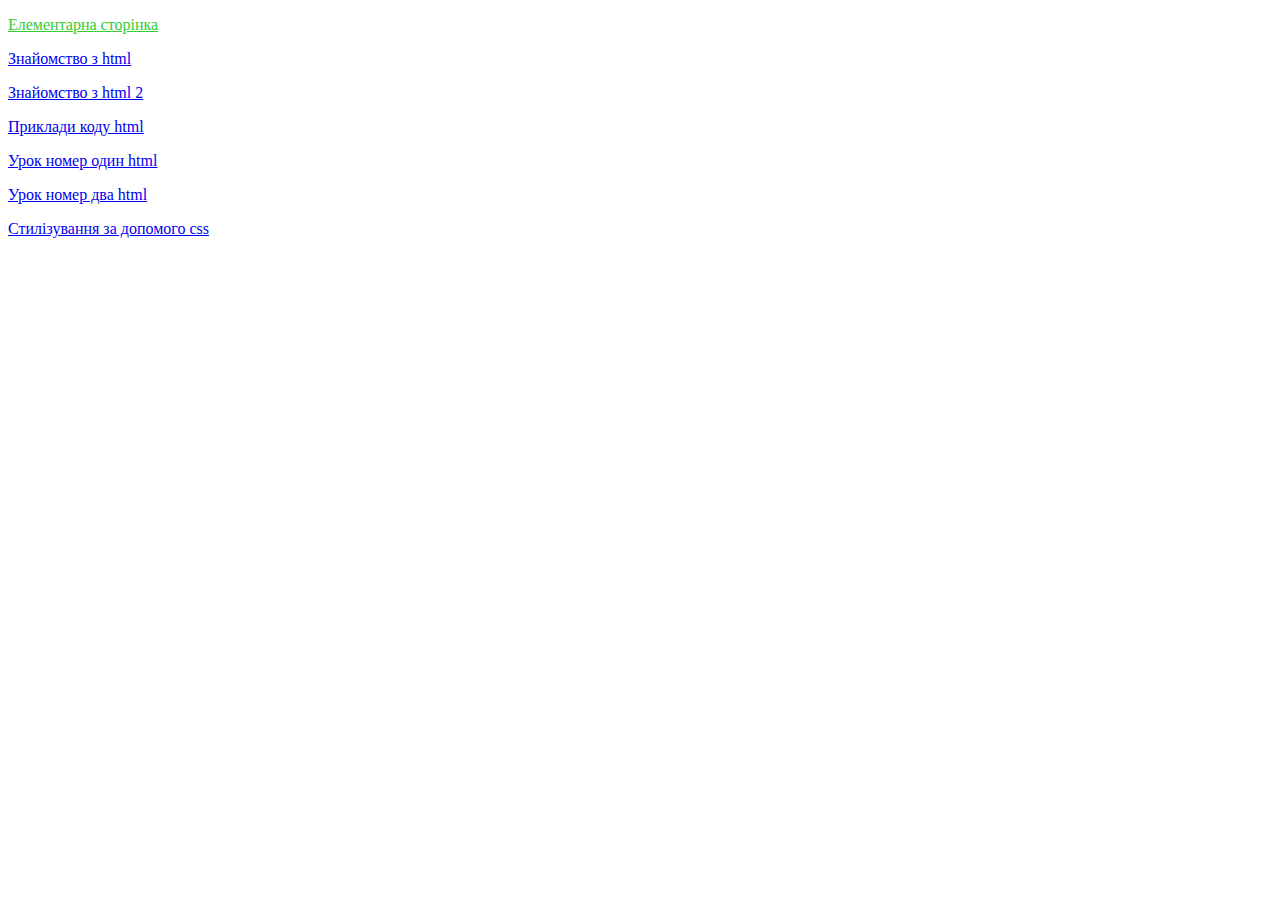
<file: index.html>
<!doctype html>
<html lang="uk">
<head>
    <meta charset="UTF-8">
    <meta name="viewport"
          content="width=device-width, user-scalable=no, initial-scale=1.0, maximum-scale=1.0, minimum-scale=1.0">
    <meta http-equiv="X-UA-Compatible" content="ie=edge">
    <title>Головна сторінка</title>
<!--    <link rel="stylesheet" href="./css/styles1.css" >-->
<!--    <link rel="stylesheet" href="./css/styles1.css" >-->
</head>
<body>
<p ><a href="./еlementary_page.html" style="color: limegreen" >Елементарна сторінка</a></p>
<p><a href="./acquaintance_with_html.html" >Знайомство з html</a></p>
<p><a href="./acquaintance_with2_html.html ">Знайомство з html 2</a></p>
<p><a href="./code_examples_html.html" >Приклади коду html</a></p>
<p><a href="./lesson_number_one_html.html" >Урок номер один html</a></p>
<p><a href="./lesson_number_two_html.html" >Урок номер два html</a></p>
<p><a href="./style2.html" >Стилізування за допомого css</a></p>

</body>
</html>
</file>
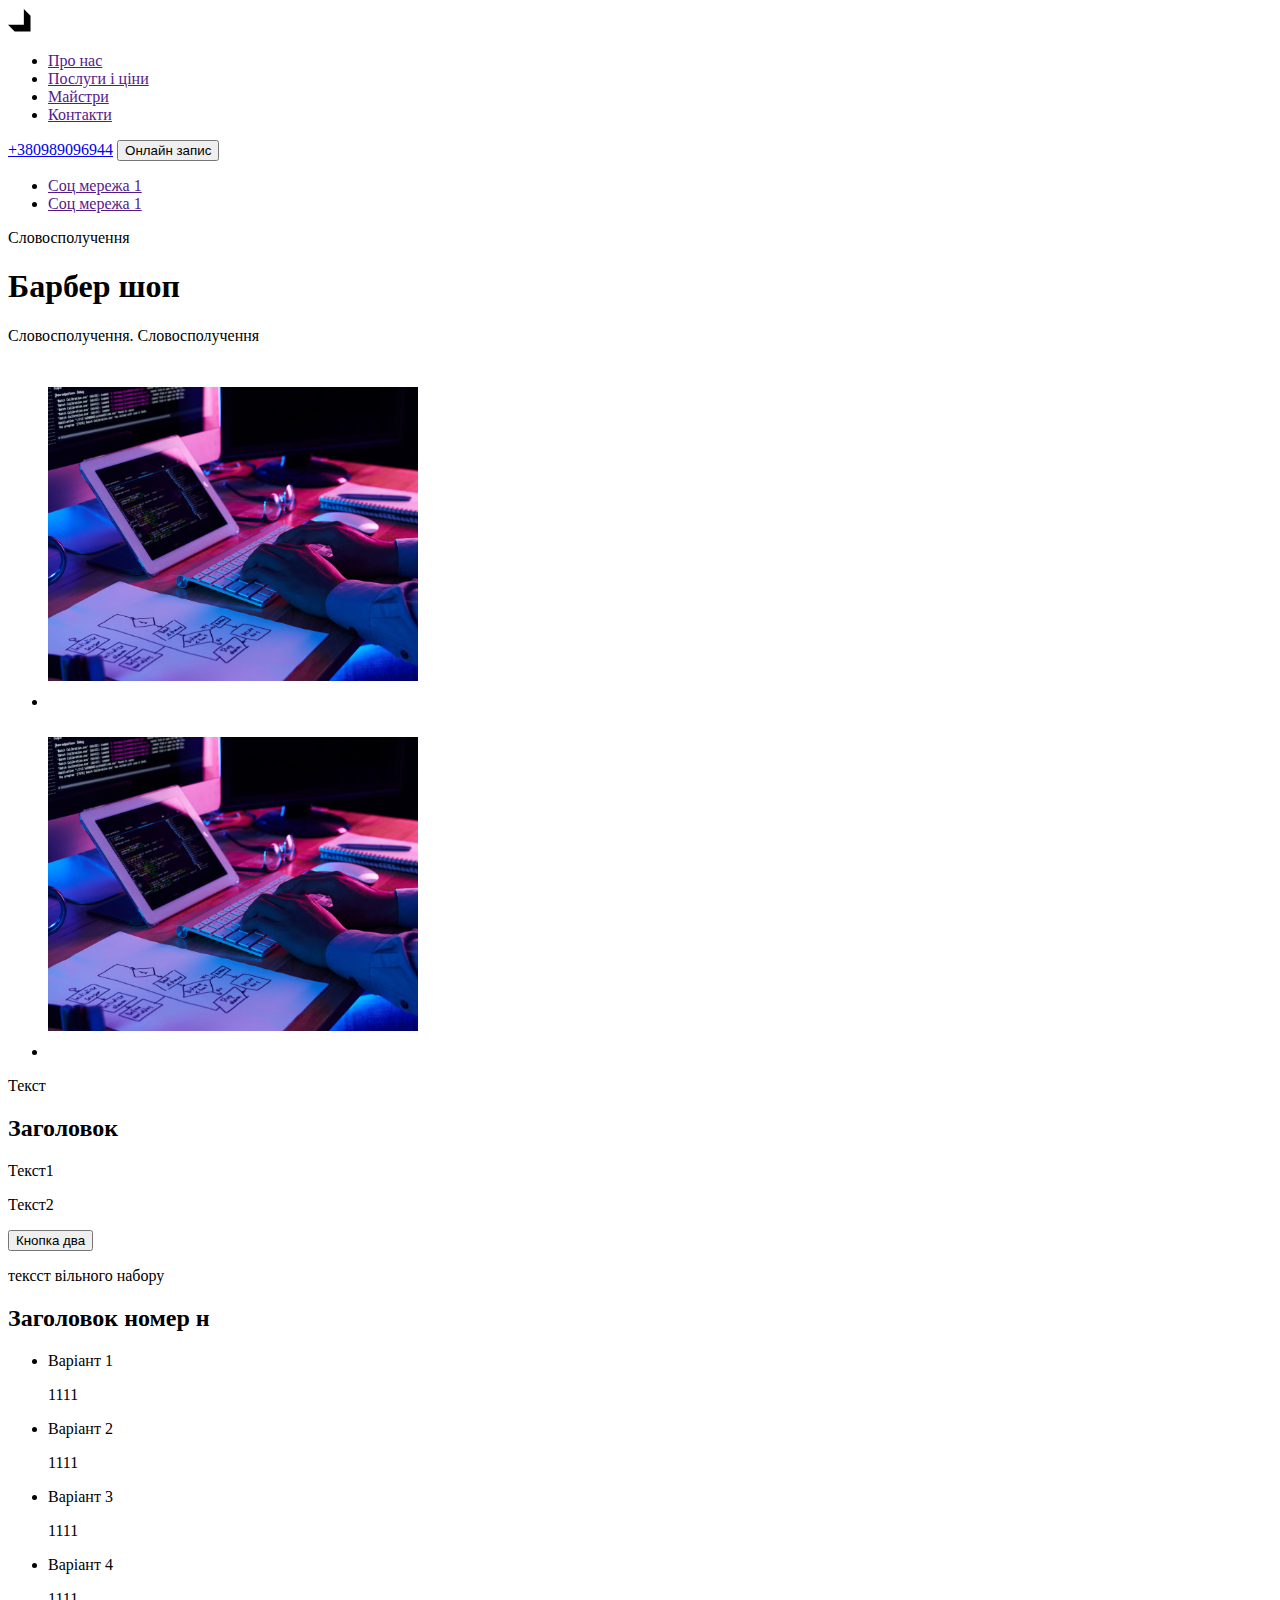
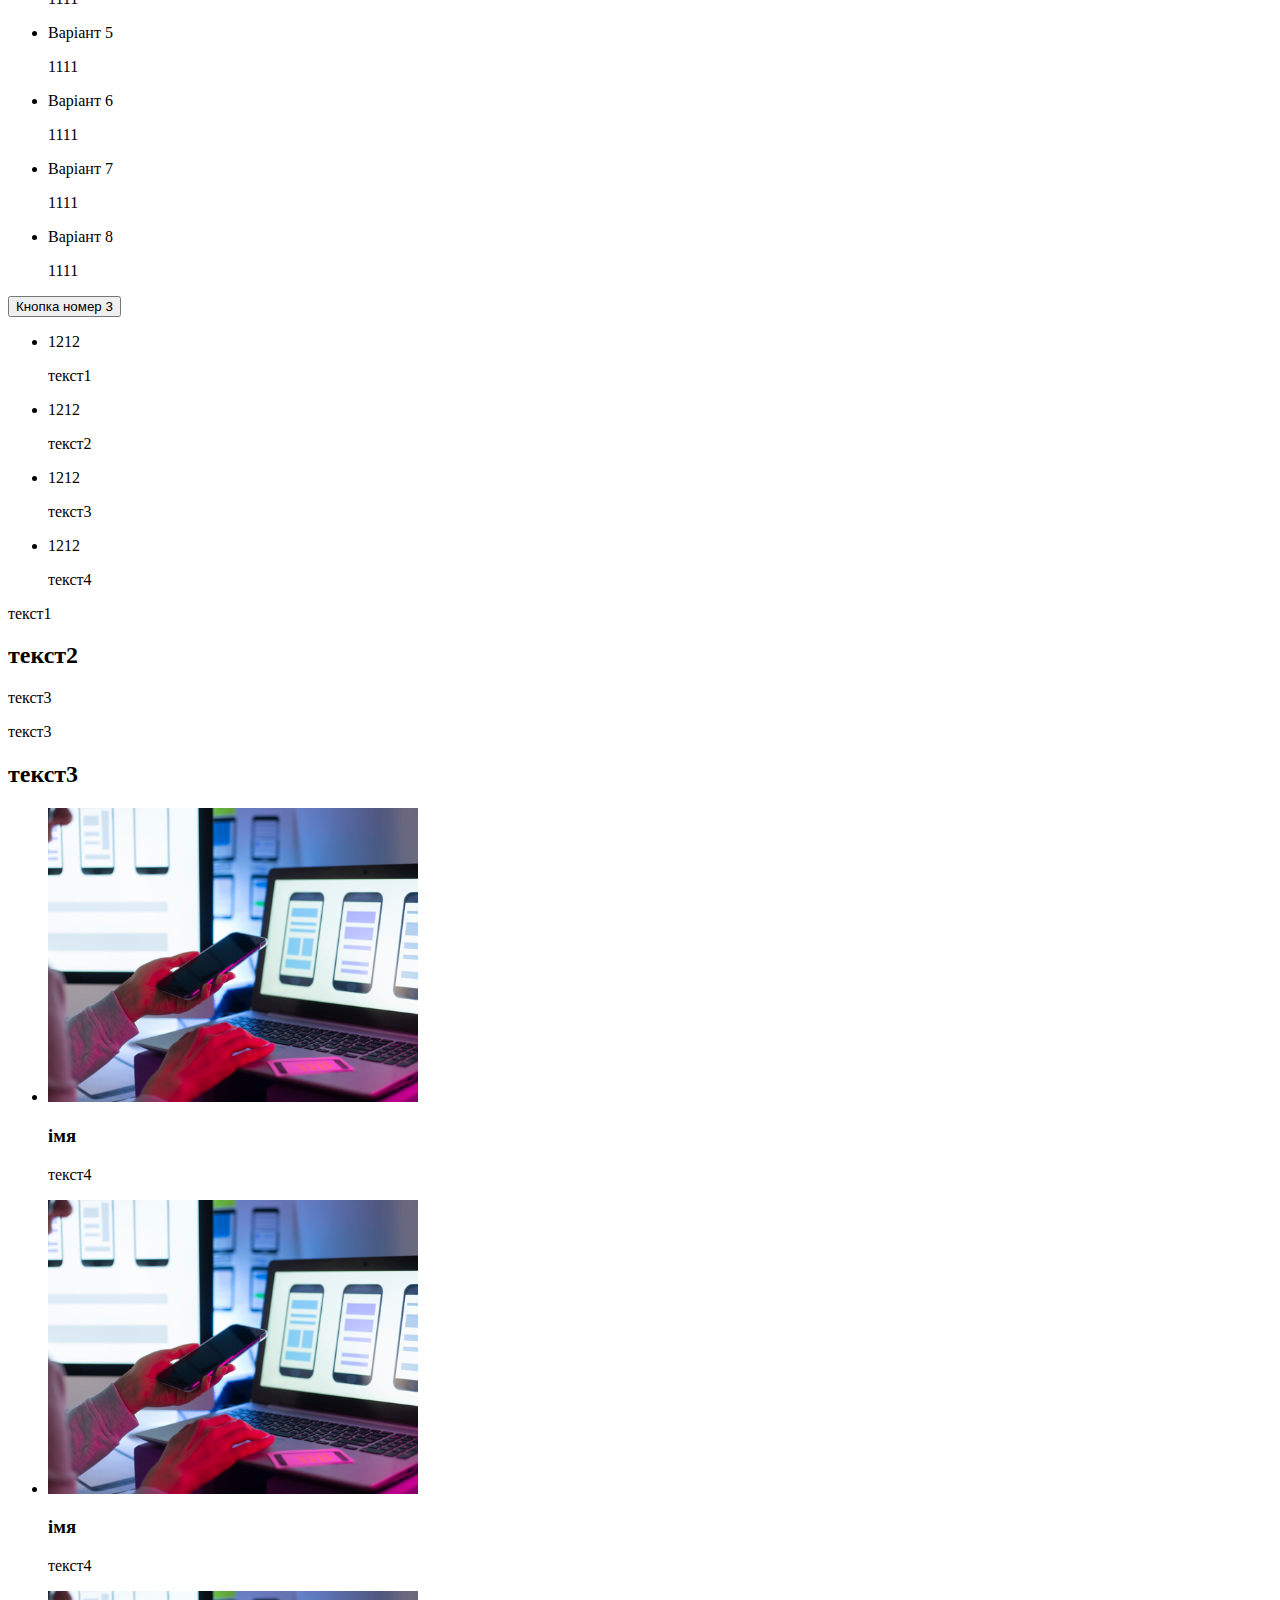
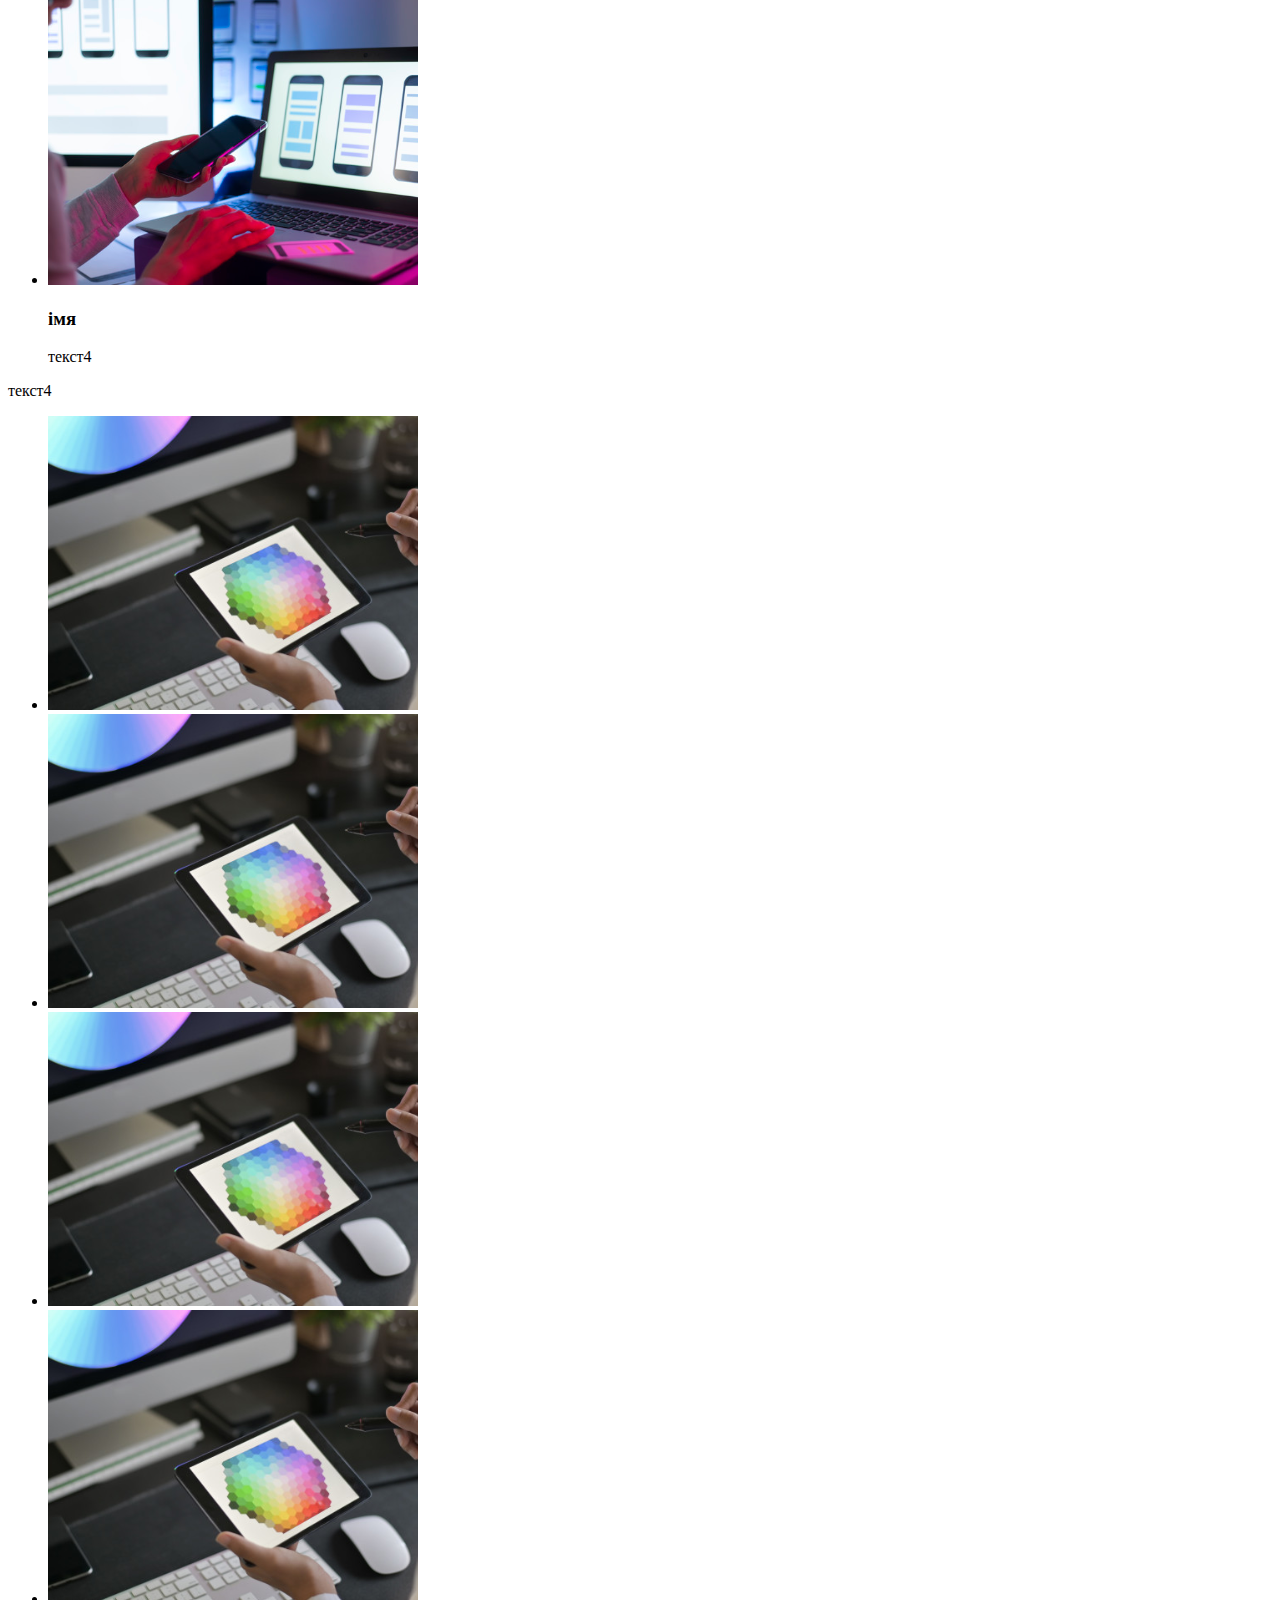
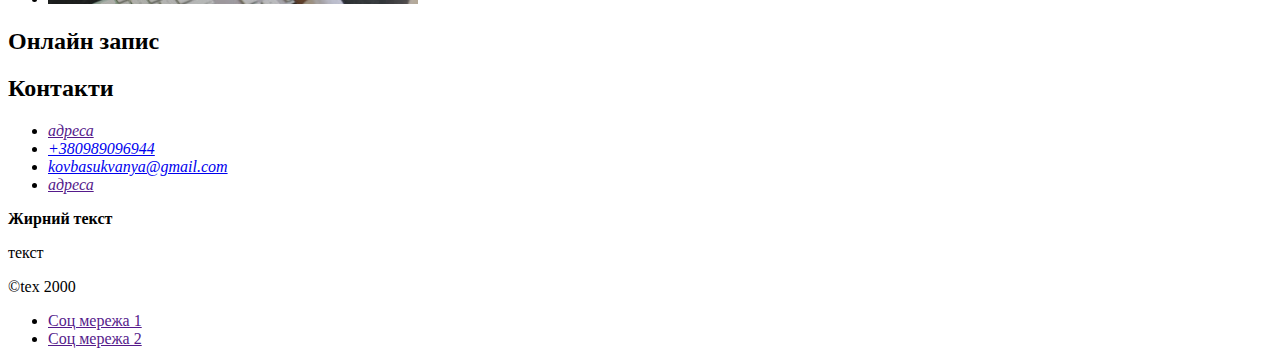
<file: acquaintance_with2_html.html>
<!--https://www.figma.com/file/ihQm575H6pMX77FeD4FeD4F7ZD/Barbershop_v1-(Copy)?node-id=1%3A2-->
<!doctype html>
<html lang="uk">
<head>
    <meta charset="UTF-8">
    <meta name="viewport"
          content="width=device-width, user-scalable=no, initial-scale=1.0, maximum-scale=1.0, minimum-scale=1.0">
    <meta http-equiv="X-UA-Compatible" content="ie=edge">
    <title>Знайомство 2 з html</title>
    <!--    дані для пошукових систем і браузерів-->
</head>
<body> <!--тіло сторінки-->
<header> <!--шапка сторінки-->
    <nav> <!--тег навігації-->
        <a href=""><img src="./img/logo_1.svg" alt="логотип сайту"></a>
        <ul>
            <li><a href="">Про нас</a></li>
            <li><a href="">Послуги і ціни</a></li>
            <li><a href="">Майстри</a></li>
            <li><a href="">Контакти</a></li>
        </ul>
    </nav> <!--тег навігації завершено-->
    <a href="tel:+380989096944">+380989096944</a> <!--   значення tel:+380989096944 для набору номера-->
    <button type="button">Онлайн запис</button> <!--   значення button для gjpyfxtyyz ryjgrb-->
</header> <!--шапка сторінки завершено-->
<main> <!--Унікальний контент сторікки-->
    <section>
        <ul> <!-- список однотипних елементів -->
            <li><a href="">Соц мережа 1</a></li>
            <li><a href="">Соц мережа 1</a></li>
        </ul>
        <div> <!-- список різнотипних елементів елементів/контейнер із різнотипною інформацією -->
            <p>Словосполучення</p>
            <h1>Барбер шоп</h1>
            <p>Словосполучення.
                Словосполучення</p>
        </div>
    </section>
    <section>
        <ul>
            <li><img src="./img/img/img.svg" alt="Картинка один" width="370" height="346"></li>
            <li><img src="./img/img/img.svg" alt="Картинка два" width="370" height="346"></li>
        </ul>
        <div>
            <p>Текст</p>
            <h2>Заголовок</h2>
            <p>Текст1</p>
            <p>Текст2</p>
            <button type="button">Кнопка два</button>
        </div>
    </section>
    <section>
        <p>тексст вільного набору</p>
        <h2>Заголовок номер н</h2>
        <ul>
            <li><p>Варіант 1</p> <span>1111</span></li>
            <li><p>Варіант 2</p> <span>1111</span></li>
            <li><p>Варіант 3</p> <span>1111</span></li>
            <li><p>Варіант 4</p> <span>1111</span></li>
        </ul>
        <ul>
            <li><p>Варіант 5</p> <span>1111</span></li>
            <li><p>Варіант 6</p> <span>1111</span></li>
            <li><p>Варіант 7</p> <span>1111</span></li>
            <li><p>Варіант 8</p> <span>1111</span></li>
        </ul>
        <button>Кнопка номер 3</button>
    </section>
    <section>
        <ul>
            <li><span>1212</span>
                <p>текст1</p></li>
            <li><span>1212</span>
                <p>текст2</p></li>
            <li><span>1212</span>
                <p>текст3</p></li>
            <li><span>1212</span>
                <p>текст4</p></li>
        </ul>
        <div>
            <p>текст1</p>
            <h2>текст2</h2>
            <p>текст3</p>
        </div>
    </section>
    <section>
        <p>текст3</p>
        <h2>текст3</h2>
        <ul>
            <li><img src="./img/img/img (1).svg" alt="Картинка 1">
                <h3>імя</h3>
                <p>текст4</p></li>
            <li><img src="./img/img/img (1).svg" alt="Картинка 1">
                <h3>імя</h3>
                <p>текст4</p></li>
            <li><img src="./img/img/img (1).svg" alt="Картинка 1">
                <h3>імя</h3>
                <p>текст4</p></li>
        </ul>
    </section>
    <section>
        <p>текст4</p>
        <h2 hidden>Галерея</h2>
        <ul>
            <li><img src="./img/img/img (2).svg" alt="Картинка"></li>
            <li><img src="./img/img/img (2).svg" alt="Картинка"></li>
            <li><img src="./img/img/img (2).svg" alt="Картинка"></li>
            <li><img src="./img/img/img (2).svg" alt="Картинка"></li>
        </ul>
    </section>
    <section>
        <h2>Онлайн запис</h2>
    </section>
    <section>
        <h2>Контакти</h2>
        <address>
            <ul>
                <li><a href="">адреса</a></li>
                <li><a href="tel:+380989096944">+380989096944</a></li>
                <li><a href="mailto:kovbasukvanya@gmail.com">kovbasukvanya@gmail.com</a></li>
                <li><a href="">адреса</a></li>
            </ul>
        </address>
        <b>Жирний текст</b>
        <p>текст</p>
    </section>
</main><!--Унікальний контент сторікки завершено-->
<footer><!--підвал сторінки-->
    <p>&copy;tex 2000</p>
    <ul>
        <li><a href="">Соц мережа 1</a></li>
        <li><a href="">Соц мережа 2</a></li>
    </ul>
</footer><!--підвал сторінки завершено-->
</body><!--тіло сторінки завершено-->
</html>
</file>
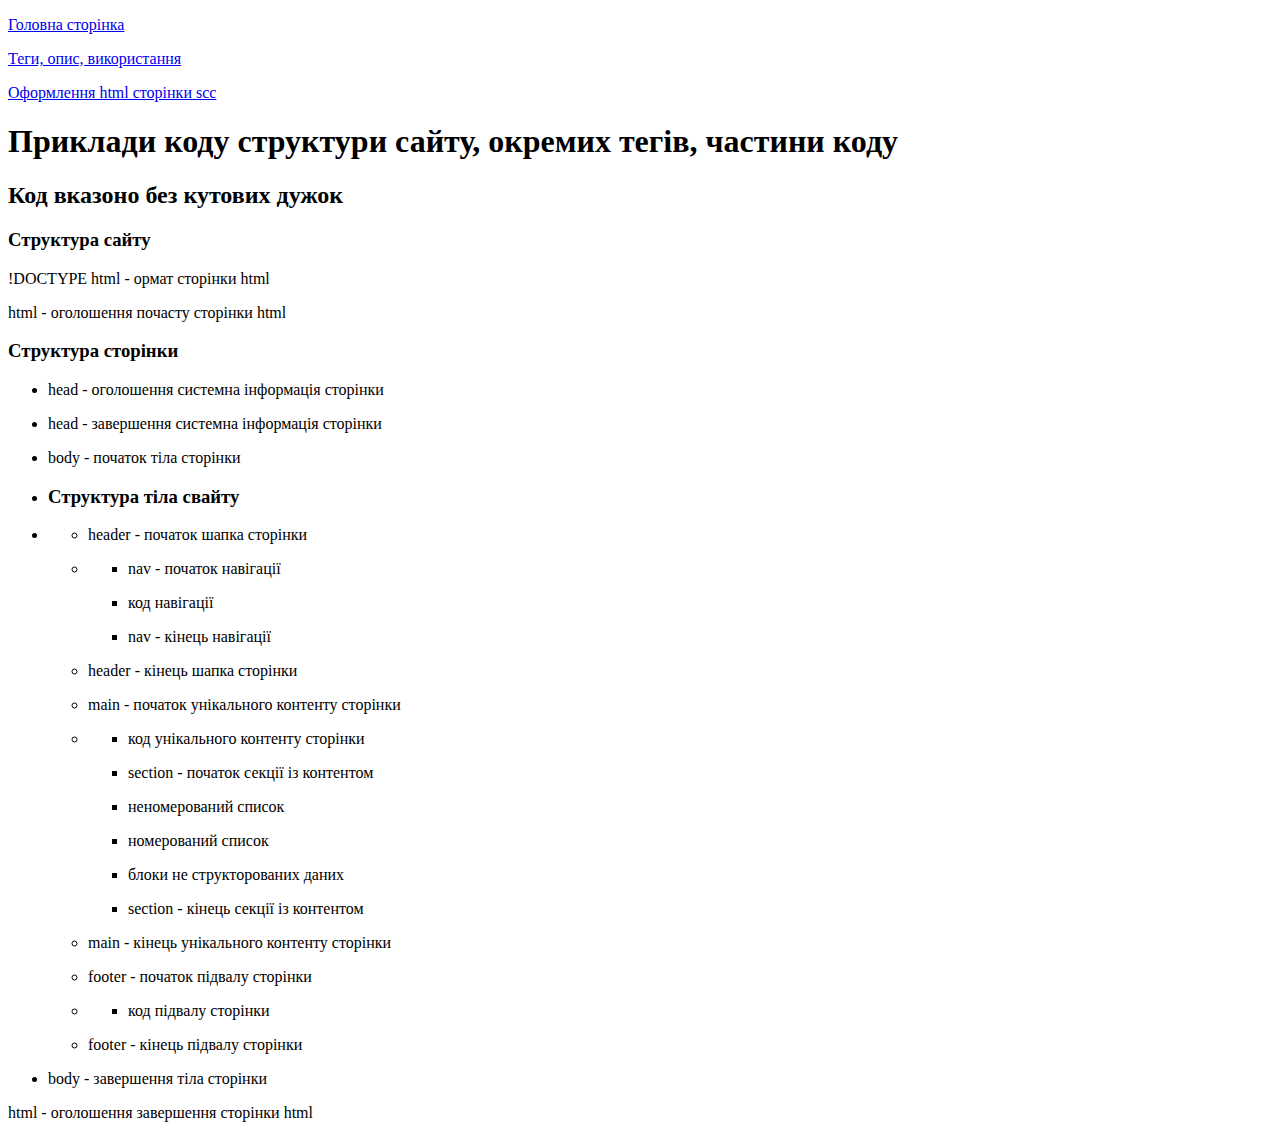
<file: code_examples_html.html>
<!DOCTYPE html>
<html lang="uk">
<head>
    <meta charset="UTF-8">
    <title>Приклади коду сторінки html</title>
    <style>


    </style>
</head>
<body>
<nav>
    <a href="./index.html"><p>Головна сторінка</p></a>
    <a href="./code_tags.html"><p>Теги, опис, використання</p></a>
    <a href="./page_design_css.html"><p>Оформлення html сторінки scc</p></a>
</nav>
<main>
<h1>Приклади коду структури сайту, окремих тегів, частини коду</h1>
<h2>Код вказоно без кутових дужок</h2>
<section>
    <h3>Структура сайту</h3>
    <p>!DOCTYPE html - ормат сторінки html</p>
    <p>html - оголошення почасту сторінки html</p>
    <h3>Структура сторінки</h3>
    <ul>
        <li><p>head - оголошення системна інформація сторінки<p></li>
        <li><p>head - завершення системна інформація сторінки<p></li>
        <li><p>body - початок тіла сторінки<p></li>
        <li><h3>Структура тіла свайту</h3></li>
        <li>
            <ul>
                <li><p>header - початок шапка сторінки<p></li>
                <li><ul>
                    <li><p>nav - початок навігації<p></li>
                    <li><p>код навігації<p></p></li>
                    <li><p>nav - кінець навігації<p></li>
                </ul></li>
                <li><p>header - кінець шапка сторінки<p></li>
                <li><p>main - початок унікального контенту сторінки</p></li>
                <li><ul>
                    <li><p>код унікального контенту сторінки</p></li>
                    <li><p>section - початок секції із контентом</p></li>
                    <li><p>неномерований список</p></li>
                    <li><p>номерований список</p></li>
                    <li><p>блоки не структорованих даних</p></li>
                    <li><p>section - кінець секції із контентом</p></li>
                </ul></li>
                <li><p>main - кінець унікального контенту сторінки</p></li>
                <li><p>footer - початок підвалу сторінки</p></li>
                <li>
                    <ul>
                        <li><p>код підвалу сторінки</p></li>
                    </ul>
                </li>
                <li><p>footer - кінець підвалу сторінки</p></li>
            </ul>
        </li>
        <li><p>body - завершення тіла сторінки<p></li>
    </ul>
    <p>html - оголошення завершення сторінки html</p>
</section>
</main>
<footer>
<address>

</address>
</footer>
</body>
</html>
</file>
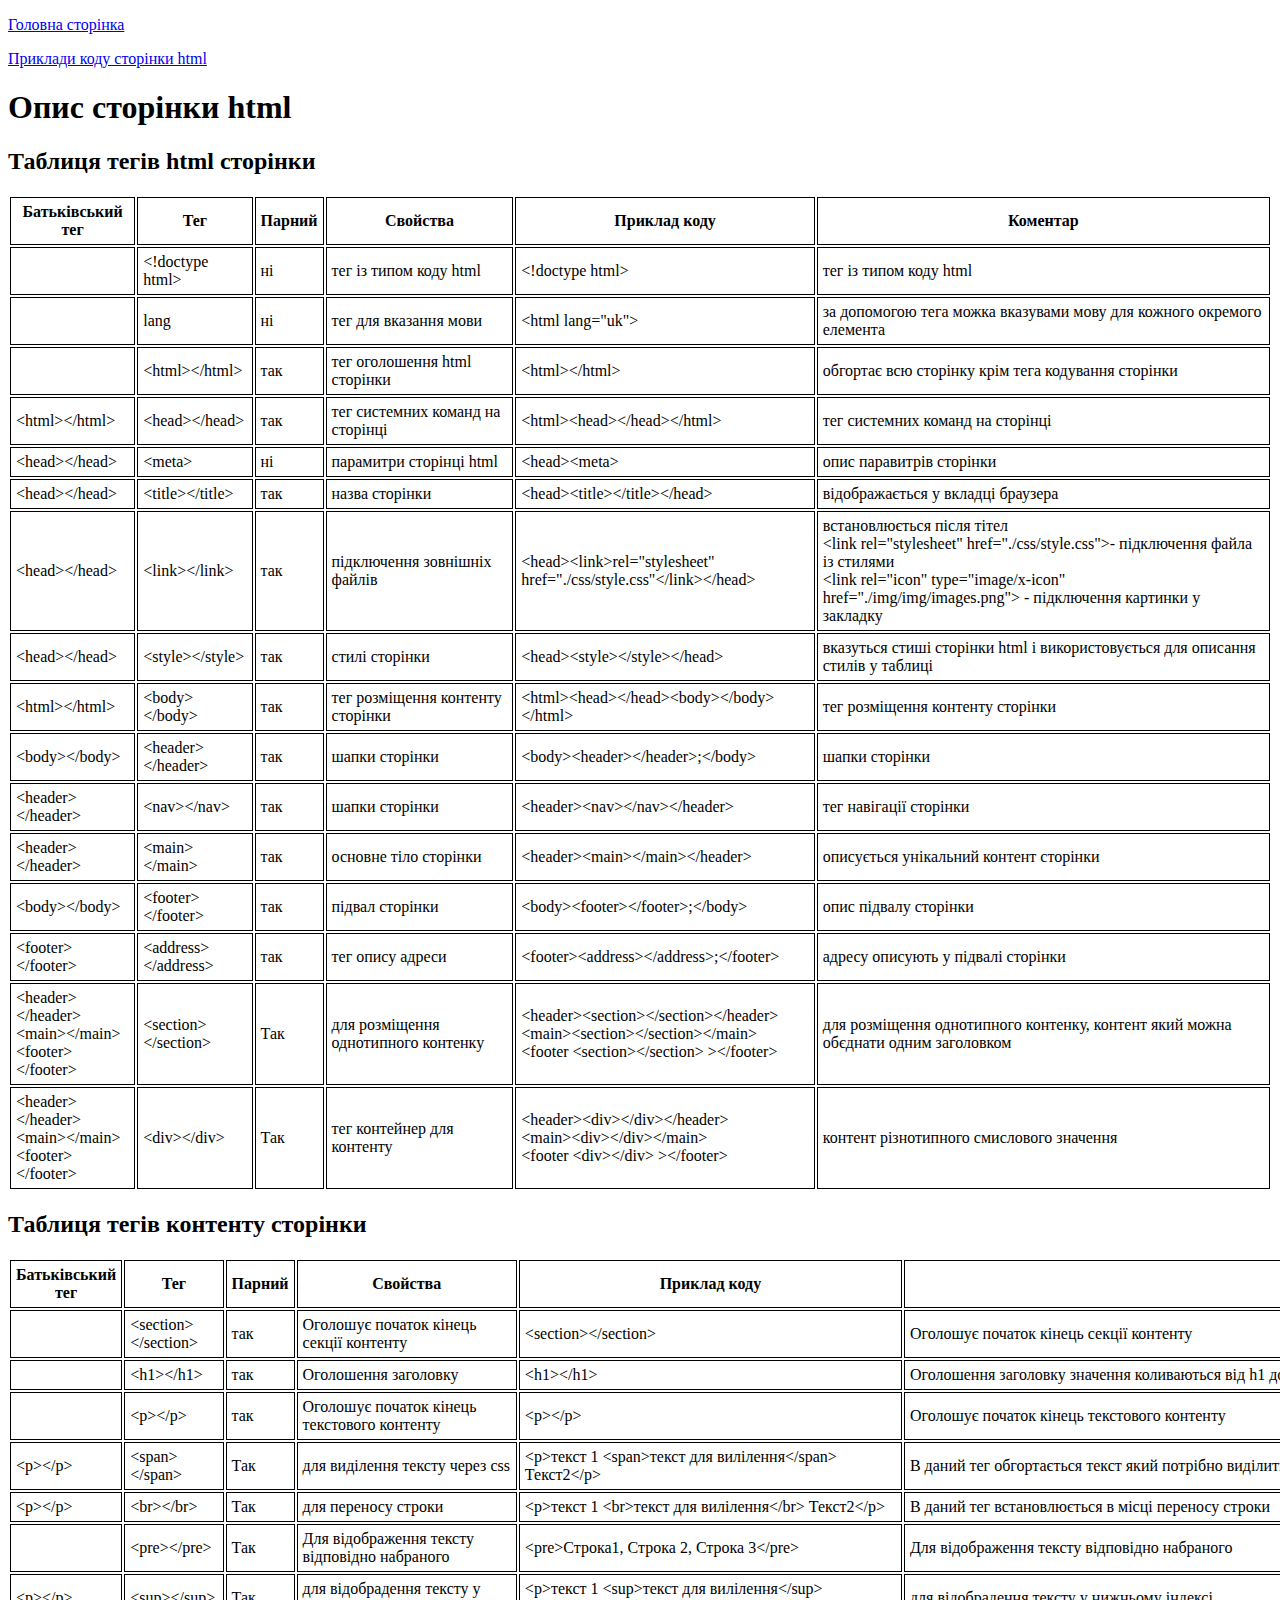
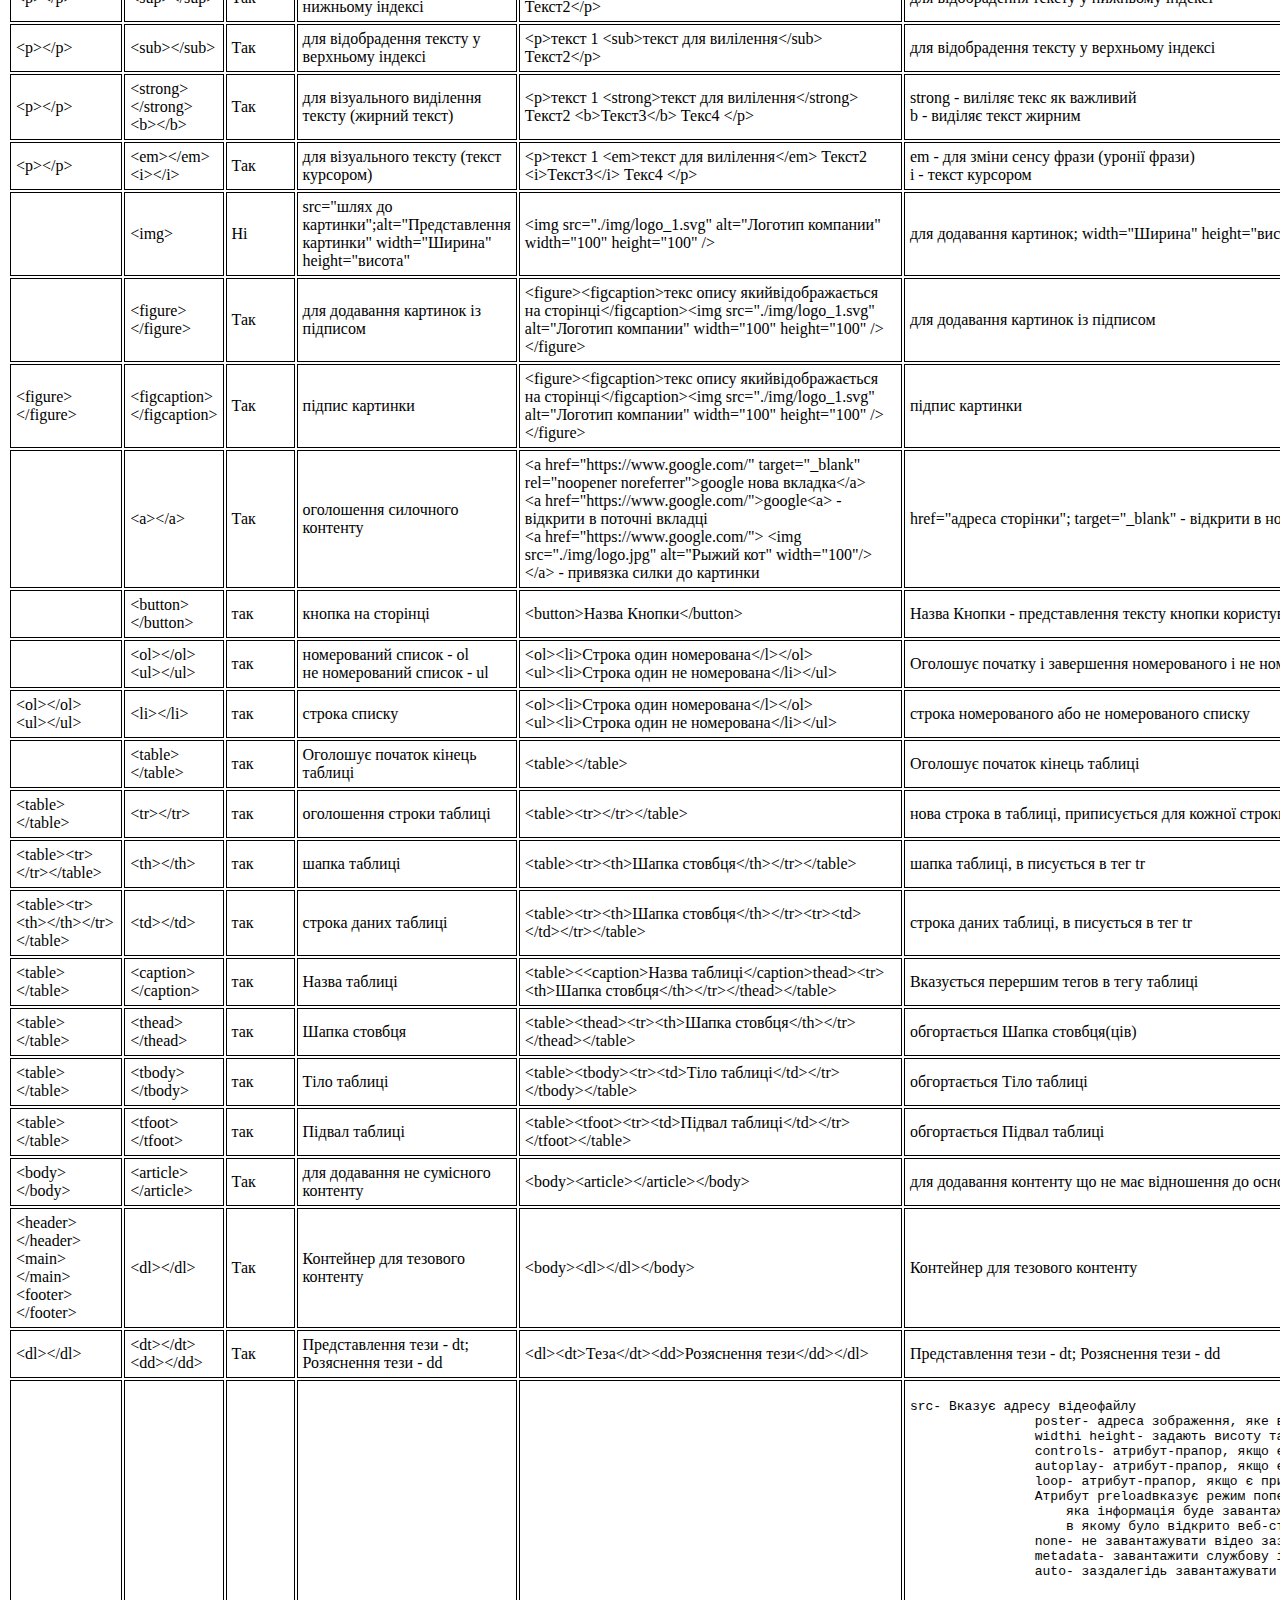
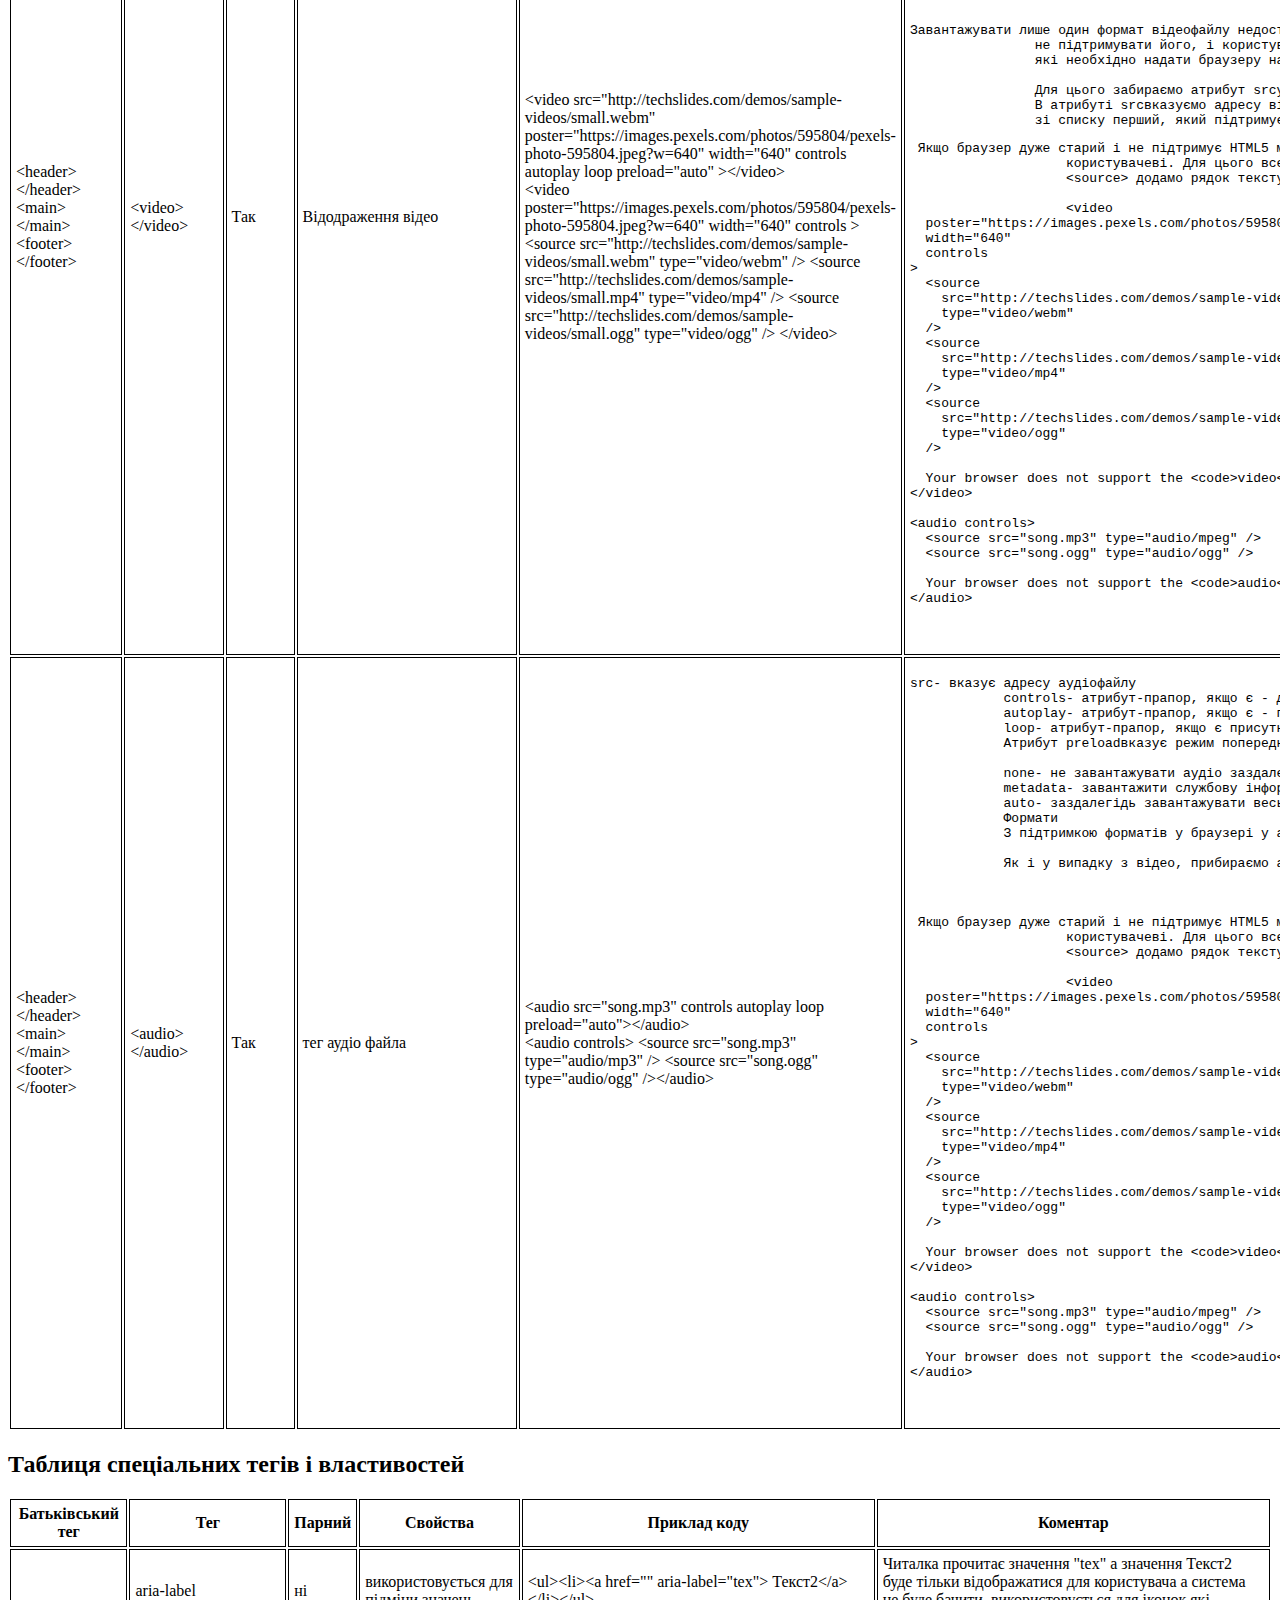
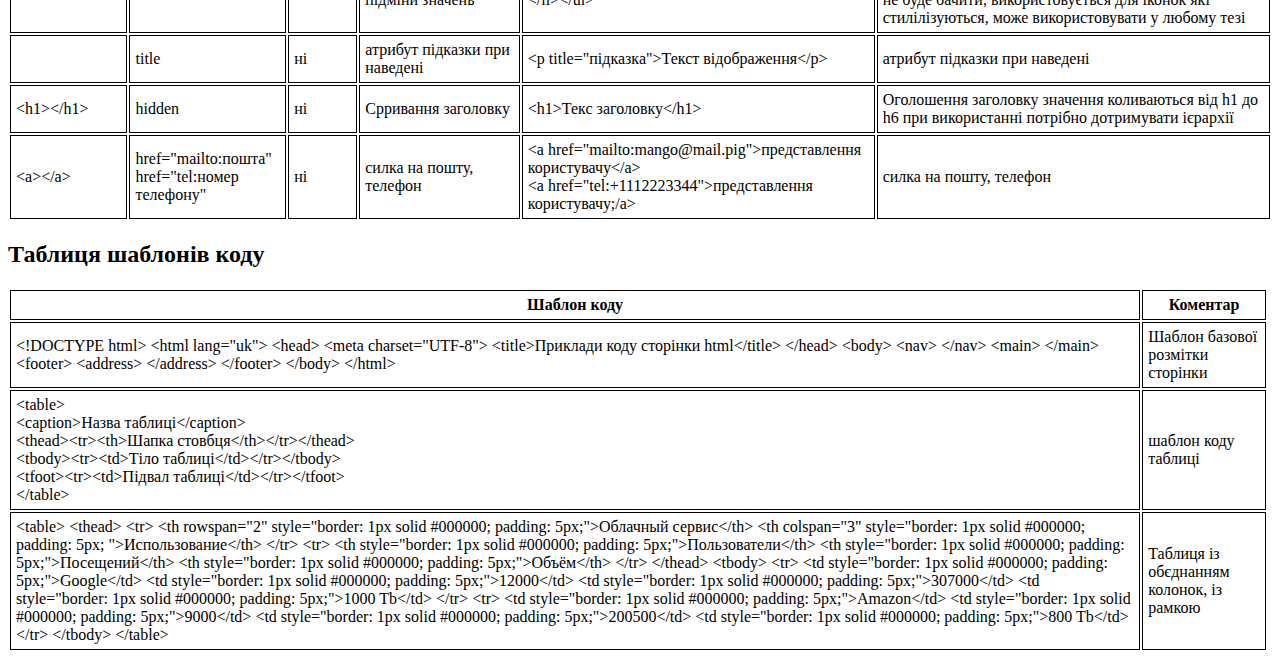
<file: code_tags.html>
<!doctype html>
<html lang="uk">
<head>
    <meta charset="UTF-8">
    <meta name="viewport"
          content="width=device-width, user-scalable=no, initial-scale=1.0, maximum-scale=1.0, minimum-scale=1.0">
    <meta http-equiv="X-UA-Compatible" content="ie=edge">
    <title>Опис сторінки html</title>
</head>
<body>
<header>
    <nav>
        <a href="./index.html"><p>Головна сторінка</p></a>
        <a href="./code_examples_html.html"><p>Приклади коду сторінки html</p></a>
    </nav>
</header>
<main>
    <h1>Опис сторінки html</h1>
    <h2>Таблиця тегів html сторінки</h2>
    <table>
        <tr>
            <th style="border: 1px solid #000000; padding: 5px;">Батьківський тег</th>
            <th style="border: 1px solid #000000; padding: 5px;">Тег</th>
            <th style="border: 1px solid #000000; padding: 5px;">Парний</th>
            <th style="border: 1px solid #000000; padding: 5px;">Свойства</th>
            <th style="border: 1px solid #000000; padding: 5px;">Приклад коду</th>
            <th style="border: 1px solid #000000; padding: 5px;">Коментар</th>
        </tr>
        <tr>
            <td style="border: 1px solid #000000; padding: 5px;"></td>
            <td style="border: 1px solid #000000; padding: 5px;">&lt;!doctype html&gt;</td>
            <td style="border: 1px solid #000000; padding: 5px;">ні</td>
            <td style="border: 1px solid #000000; padding: 5px;">тег із типом коду html</td>
            <td style="border: 1px solid #000000; padding: 5px;">&lt;!doctype html&gt;</td>
            <td style="border: 1px solid #000000; padding: 5px;">тег із типом коду html</td>
        </tr>
        <tr>
            <td style="border: 1px solid #000000; padding: 5px;"></td>
            <td style="border: 1px solid #000000; padding: 5px;">lang</td>
            <td style="border: 1px solid #000000; padding: 5px;">ні</td>
            <td style="border: 1px solid #000000; padding: 5px;">тег для вказання мови</td>
            <td style="border: 1px solid #000000; padding: 5px;">&lt;html lang="uk"&gt;</td>
            <td style="border: 1px solid #000000; padding: 5px;">за допомогою тега можка вказувами мову для кожного
                окремого елемента
            </td>
        </tr>
        <tr>
            <td style="border: 1px solid #000000; padding: 5px;"></td>
            <td style="border: 1px solid #000000; padding: 5px;">&lt;html&gt;&lt;/html&gt;</td>
            <td style="border: 1px solid #000000; padding: 5px;">так</td>
            <td style="border: 1px solid #000000; padding: 5px;">тег оголошення html сторінки</td>
            <td style="border: 1px solid #000000; padding: 5px;">&lt;html&gt;&lt;/html&gt;</td>
            <td style="border: 1px solid #000000; padding: 5px;">обгортає всю сторінку крім тега кодування сторінки</td>
        </tr>
        <tr>
            <td style="border: 1px solid #000000; padding: 5px;">&lt;html&gt;&lt;/html&gt;</td>
            <td style="border: 1px solid #000000; padding: 5px;">&lt;head&gt;&lt;/head&gt;</td>
            <td style="border: 1px solid #000000; padding: 5px;">так</td>
            <td style="border: 1px solid #000000; padding: 5px;">тег системних команд на сторінці</td>
            <td style="border: 1px solid #000000; padding: 5px;">&lt;html&gt;&lt;head&gt;&lt;/head&gt;&lt;/html&gt;</td>
            <td style="border: 1px solid #000000; padding: 5px;">тег системних команд на сторінці</td>
        </tr>
        <tr>
            <td style="border: 1px solid #000000; padding: 5px;">&lt;head&gt;&lt;/head&gt;</td>
            <td style="border: 1px solid #000000; padding: 5px;">&lt;meta&gt;</td>
            <td style="border: 1px solid #000000; padding: 5px;">ні</td>
            <td style="border: 1px solid #000000; padding: 5px;">парамитри сторінці html</td>
            <td style="border: 1px solid #000000; padding: 5px;">&lt;head&gt;&lt;meta&gt;</td>
            <td style="border: 1px solid #000000; padding: 5px;">опис паравитрів сторінки</td>
        </tr>
        <tr>
            <td style="border: 1px solid #000000; padding: 5px;">&lt;head&gt;&lt;/head&gt;</td>
            <td style="border: 1px solid #000000; padding: 5px;">&lt;title&gt;&lt;/title&gt;</td>
            <td style="border: 1px solid #000000; padding: 5px;">так</td>
            <td style="border: 1px solid #000000; padding: 5px;">назва сторінки</td>
            <td style="border: 1px solid #000000; padding: 5px;">&lt;head&gt;&lt;title&gt;&lt;/title&gt;&lt;/head&gt;
            </td>
            <td style="border: 1px solid #000000; padding: 5px;">відображається у вкладці браузера</td>
        </tr>
        <tr>
            <td style="border: 1px solid #000000; padding: 5px;">&lt;head&gt;&lt;/head&gt;</td>
            <td style="border: 1px solid #000000; padding: 5px;">&lt;link&gt;&lt;/link&gt;</td>
            <td style="border: 1px solid #000000; padding: 5px;">так</td>
            <td style="border: 1px solid #000000; padding: 5px;">підключення зовнішніх файлів</td>
            <td style="border: 1px solid #000000; padding: 5px;">&lt;head&gt;&lt;link&gt;rel="stylesheet" href="./css/style.css"&lt;/link&gt;&lt;/head&gt;
            </td>
            <td style="border: 1px solid #000000; padding: 5px;">встановлюється після  тітел <br>
            &lt;link rel="stylesheet" href="./css/style.css"&gt;- підключення файла із стилями <br>
            &lt;link rel="icon" type="image/x-icon" href="./img/img/images.png"&gt; - підключення картинки у закладку</td>
        </tr>
        <tr>
            <td style="border: 1px solid #000000; padding: 5px;">&lt;head&gt;&lt;/head&gt;</td>
            <td style="border: 1px solid #000000; padding: 5px;">&lt;style&gt;&lt;/style&gt;</td>
            <td style="border: 1px solid #000000; padding: 5px;">так</td>
            <td style="border: 1px solid #000000; padding: 5px;">стилі сторінки</td>
            <td style="border: 1px solid #000000; padding: 5px;">&lt;head&gt;&lt;style&gt;&lt;/style&gt;&lt;/head&gt;
            </td>
            <td style="border: 1px solid #000000; padding: 5px;">вказуться стиші сторінки html і використовується для
                описання стилів у таблиці
            </td>
        </tr>


        <tr>
            <td style="border: 1px solid #000000; padding: 5px;">&lt;html&gt;&lt;/html&gt;</td>
            <td style="border: 1px solid #000000; padding: 5px;">&lt;body&gt;&lt;/body&gt;</td>
            <td style="border: 1px solid #000000; padding: 5px;">так</td>
            <td style="border: 1px solid #000000; padding: 5px;">тег розміщення контенту сторінки</td>
            <td style="border: 1px solid #000000; padding: 5px;">&lt;html&gt;&lt;head&gt;&lt;/head&gt;&lt;body&gt;&lt;/body&gt;&lt;/html&gt;</td>
            <td style="border: 1px solid #000000; padding: 5px;">тег розміщення контенту сторінки</td>
        </tr>
        <tr>
            <td style="border: 1px solid #000000; padding: 5px;">&lt;body&gt;&lt;/body&gt;</td>
            <td style="border: 1px solid #000000; padding: 5px;">&lt;header&gt;&lt;/header&gt;</td>
            <td style="border: 1px solid #000000; padding: 5px;">так</td>
            <td style="border: 1px solid #000000; padding: 5px;">шапки сторінки</td>
            <td style="border: 1px solid #000000; padding: 5px;">
                &lt;body&gt;&lt;header&gt;&lt;/header&gt;;&lt;/body&gt;
            </td>
            <td style="border: 1px solid #000000; padding: 5px;">шапки сторінки</td>
        </tr>
        <tr>
            <td style="border: 1px solid #000000; padding: 5px;">&lt;header&gt;&lt;/header&gt;</td>
            <td style="border: 1px solid #000000; padding: 5px;">&lt;nav&gt;&lt;/nav&gt;</td>
            <td style="border: 1px solid #000000; padding: 5px;">так</td>
            <td style="border: 1px solid #000000; padding: 5px;">шапки сторінки</td>
            <td style="border: 1px solid #000000; padding: 5px;">&lt;header&gt;&lt;nav&gt;&lt;/nav&gt;&lt;/header&gt;
            </td>
            <td style="border: 1px solid #000000; padding: 5px;">тег навігації сторінки</td>
        </tr>
        <tr>
            <td style="border: 1px solid #000000; padding: 5px;">&lt;header&gt;&lt;/header&gt;</td>
            <td style="border: 1px solid #000000; padding: 5px;">&lt;main&gt;&lt;/main&gt;</td>
            <td style="border: 1px solid #000000; padding: 5px;">так</td>
            <td style="border: 1px solid #000000; padding: 5px;">основне тіло сторінки</td>
            <td style="border: 1px solid #000000; padding: 5px;">
                &lt;header&gt;&lt;main&gt;&lt;/main&gt;&lt;/header&gt;
            </td>
            <td style="border: 1px solid #000000; padding: 5px;">описується унікальний контент сторінки</td>
        </tr>
        <tr>
            <td style="border: 1px solid #000000; padding: 5px;">&lt;body&gt;&lt;/body&gt;</td>
            <td style="border: 1px solid #000000; padding: 5px;">&lt;footer&gt;&lt;/footer&gt;</td>
            <td style="border: 1px solid #000000; padding: 5px;">так</td>
            <td style="border: 1px solid #000000; padding: 5px;">підвал сторінки</td>
            <td style="border: 1px solid #000000; padding: 5px;">
                &lt;body&gt;&lt;footer&gt;&lt;/footer&gt;;&lt;/body&gt;
            </td>
            <td style="border: 1px solid #000000; padding: 5px;">опис підвалу сторінки</td>
        </tr>
        <tr>
            <td style="border: 1px solid #000000; padding: 5px;">&lt;footer&gt;&lt;/footer&gt;</td>
            <td style="border: 1px solid #000000; padding: 5px;">&lt;address&gt;&lt;/address&gt;</td>
            <td style="border: 1px solid #000000; padding: 5px;">так</td>
            <td style="border: 1px solid #000000; padding: 5px;">тег опису адреси</td>
            <td style="border: 1px solid #000000; padding: 5px;">&lt;footer&gt;&lt;address&gt;&lt;/address&gt;;&lt;/footer&gt;</td>
            <td style="border: 1px solid #000000; padding: 5px;">адресу описують у підвалі сторінки</td>
        </tr>
        <tr>
            <td style="border: 1px solid #000000; padding: 5px;">&lt;header&gt;&lt;/header&gt;<br> &lt;main&gt;&lt;/main&gt;
                <br>&lt;footer&gt;&lt;/footer&gt;
            </td>
            <td style="border: 1px solid #000000; padding: 5px;">&lt;section&gt;&lt;/section&gt;</td>
            <td style="border: 1px solid #000000; padding: 5px;">Так</td>
            <td style="border: 1px solid #000000; padding: 5px;">для розміщення однотипного контенку</td>
            <td style="border: 1px solid #000000; padding: 5px;">&lt;header&gt;&lt;section&gt;&lt;/section&gt;&lt;/header&gt;<br>
                &lt;main&gt;&lt;section&gt;&lt;/section&gt;&lt;/main&gt; <br>&lt;footer &lt;section&gt;&lt;/section&gt;
                &gt;&lt;/footer&gt;
            </td>
            <td style="border: 1px solid #000000; padding: 5px;">для розміщення однотипного контенку, контент який можна
                обєднати одним заголовком
            </td>
        </tr>
        <tr>
            <td style="border: 1px solid #000000; padding: 5px;">&lt;header&gt;&lt;/header&gt;<br> &lt;main&gt;&lt;/main&gt;
                <br>&lt;footer&gt;&lt;/footer&gt;
            </td>
            <td style="border: 1px solid #000000; padding: 5px;">&lt;div&gt;&lt;/div&gt;</td>
            <td style="border: 1px solid #000000; padding: 5px;">Так</td>
            <td style="border: 1px solid #000000; padding: 5px;">тег контейнер для контенту</td>
            <td style="border: 1px solid #000000; padding: 5px;">
                &lt;header&gt;&lt;div&gt;&lt;/div&gt;&lt;/header&gt;<br> &lt;main&gt;&lt;div&gt;&lt;/div&gt;&lt;/main&gt;
                <br>&lt;footer &lt;div&gt;&lt;/div&gt; &gt;&lt;/footer&gt;
            </td>
            <td style="border: 1px solid #000000; padding: 5px;">контент різнотипного смислового значення</td>
        </tr>
    </table>

    <h2>Таблиця тегів контенту сторінки</h2>
    <table>
        <tr>
            <th style="border: 1px solid #000000; padding: 5px;">Батьківський тег</th>
            <th style="border: 1px solid #000000; padding: 5px;">Тег</th>
            <th style="border: 1px solid #000000; padding: 5px;">Парний</th>
            <th style="border: 1px solid #000000; padding: 5px;">Свойства</th>
            <th style="border: 1px solid #000000; padding: 5px;">Приклад коду</th>
            <th style="border: 1px solid #000000; padding: 5px;">Коментар</th>
        </tr>
        <tr>
            <td style="border: 1px solid #000000; padding: 5px;"></td>
            <td style="border: 1px solid #000000; padding: 5px;">&lt;section&gt;&lt;/section&gt;</td>
            <td style="border: 1px solid #000000; padding: 5px;">так</td>
            <td style="border: 1px solid #000000; padding: 5px;">Оголошує початок кінець секції контенту</td>
            <td style="border: 1px solid #000000; padding: 5px;">&lt;section&gt;&lt;/section&gt;</td>
            <td style="border: 1px solid #000000; padding: 5px;">Оголошує початок кінець секції контенту</td>
        </tr>
        <tr>
            <td style="border: 1px solid #000000; padding: 5px;"></td>
            <td style="border: 1px solid #000000; padding: 5px;">&lt;h1&gt;&lt;/h1&gt;</td>
            <td style="border: 1px solid #000000; padding: 5px;">так</td>
            <td style="border: 1px solid #000000; padding: 5px;">Оголошення заголовку</td>
            <td style="border: 1px solid #000000; padding: 5px;">&lt;h1&gt;&lt;/h1&gt;</td>
            <td style="border: 1px solid #000000; padding: 5px;">Оголошення заголовку значення коливаються від h1 до h6
                при використанні потрібно дотримувати ієрархії
            </td>
        </tr>
        <tr>
            <td style="border: 1px solid #000000; padding: 5px;"></td>
            <td style="border: 1px solid #000000; padding: 5px;">&lt;p&gt;&lt;/p&gt;</td>
            <td style="border: 1px solid #000000; padding: 5px;">так</td>
            <td style="border: 1px solid #000000; padding: 5px;">Оголошує початок кінець текстового контенту</td>
            <td style="border: 1px solid #000000; padding: 5px;">&lt;p&gt;&lt;/p&gt;</td>
            <td style="border: 1px solid #000000; padding: 5px;">Оголошує початок кінець текстового контенту</td>
        </tr>
        <tr>
            <td style="border: 1px solid #000000; padding: 5px;">&lt;p&gt;&lt;/p&gt;</td>
            <td style="border: 1px solid #000000; padding: 5px;">&lt;span&gt;&lt;/span&gt;</td>
            <td style="border: 1px solid #000000; padding: 5px;">Так</td>
            <td style="border: 1px solid #000000; padding: 5px;">для виділення тексту через css</td>
            <td style="border: 1px solid #000000; padding: 5px;">&lt;p&gt;текст 1 &lt;span&gt;текст для вилілення&lt;/span&gt;
                Текст2&lt;/p&gt;
            </td>
            <td style="border: 1px solid #000000; padding: 5px;">В даний тег обгортається текст який потрібно виділити
            </td>
        </tr>
        <tr>
            <td style="border: 1px solid #000000; padding: 5px;">&lt;p&gt;&lt;/p&gt;</td>
            <td style="border: 1px solid #000000; padding: 5px;">&lt;br&gt;&lt;/br&gt;</td>
            <td style="border: 1px solid #000000; padding: 5px;">Так</td>
            <td style="border: 1px solid #000000; padding: 5px;">для переносу строки</td>
            <td style="border: 1px solid #000000; padding: 5px;">&lt;p&gt;текст 1 &lt;br&gt;текст для вилілення&lt;/br&gt;
                Текст2&lt;/p&gt;
            </td>
            <td style="border: 1px solid #000000; padding: 5px;">В даний тег встановлюється в місці переносу строки</td>
        </tr>

        <tr>
            <td style="border: 1px solid #000000; padding: 5px;"></td>
            <td style="border: 1px solid #000000; padding: 5px;">&lt;pre&gt;&lt;/pre&gt;</td>
            <td style="border: 1px solid #000000; padding: 5px;">Так</td>
            <td style="border: 1px solid #000000; padding: 5px;">Для відображення тексту відповідно набраного</td>
            <td style="border: 1px solid #000000; padding: 5px;">&lt;pre&gt;Строка1,
                Строка 2,
                Строка 3&lt;/pre&gt;
            </td>
            <td style="border: 1px solid #000000; padding: 5px;">Для відображення тексту відповідно набраного</td>
        </tr>
        <tr>
            <td style="border: 1px solid #000000; padding: 5px;">&lt;p&gt;&lt;/p&gt;</td>
            <td style="border: 1px solid #000000; padding: 5px;">&lt;sup&gt;&lt;/sup&gt;</td>
            <td style="border: 1px solid #000000; padding: 5px;">Так</td>
            <td style="border: 1px solid #000000; padding: 5px;">для відобрадення тексту у нижньому індексі</td>
            <td style="border: 1px solid #000000; padding: 5px;">&lt;p&gt;текст 1 &lt;sup&gt;текст для вилілення&lt;/sup&gt;
                Текст2&lt;/p&gt;
            </td>
            <td style="border: 1px solid #000000; padding: 5px;">для відобрадення тексту у нижньому індексі</td>
        </tr>
        <tr>
            <td style="border: 1px solid #000000; padding: 5px;">&lt;p&gt;&lt;/p&gt;</td>
            <td style="border: 1px solid #000000; padding: 5px;">&lt;sub&gt;&lt;/sub&gt;</td>
            <td style="border: 1px solid #000000; padding: 5px;">Так</td>
            <td style="border: 1px solid #000000; padding: 5px;">для відобрадення тексту у верхньому індексі</td>
            <td style="border: 1px solid #000000; padding: 5px;">&lt;p&gt;текст 1 &lt;sub&gt;текст для вилілення&lt;/sub&gt;
                Текст2&lt;/p&gt;
            </td>
            <td style="border: 1px solid #000000; padding: 5px;">для відобрадення тексту у верхньому індексі</td>
        </tr>
        <tr>
            <td style="border: 1px solid #000000; padding: 5px;">&lt;p&gt;&lt;/p&gt;</td>
            <td style="border: 1px solid #000000; padding: 5px;">&lt;strong&gt;&lt;/strong&gt; <br>&lt;b&gt;&lt;/b&gt;
            </td>
            <td style="border: 1px solid #000000; padding: 5px;">Так</td>
            <td style="border: 1px solid #000000; padding: 5px;">для візуального виділення тексту (жирний текст)</td>
            <td style="border: 1px solid #000000; padding: 5px;">&lt;p&gt;текст 1 &lt;strong&gt;текст для вилілення&lt;/strong&gt;
                Текст2 &lt;b&gt;Текст3&lt;/b&gt; Текс4 &lt;/p&gt;
            </td>
            <td style="border: 1px solid #000000; padding: 5px;">strong - виліляє текс як важливий <br>
                b - виділяє текст жирним
            </td>
        </tr>
        <tr>
            <td style="border: 1px solid #000000; padding: 5px;">&lt;p&gt;&lt;/p&gt;</td>
            <td style="border: 1px solid #000000; padding: 5px;">&lt;em&gt;&lt;/em&gt; <br>&lt;i&gt;&lt;/i&gt;</td>
            <td style="border: 1px solid #000000; padding: 5px;">Так</td>
            <td style="border: 1px solid #000000; padding: 5px;">для візуального тексту (текст курсором)</td>
            <td style="border: 1px solid #000000; padding: 5px;">&lt;p&gt;текст 1 &lt;em&gt;текст для вилілення&lt;/em&gt;
                Текст2 &lt;i&gt;Текст3&lt;/i&gt; Текс4 &lt;/p&gt;
            </td>
            <td style="border: 1px solid #000000; padding: 5px;">em - для зміни сенсу фрази (уронії фрази) <br>
                i - текст курсором
            </td>
        </tr>

        <tr>
            <td style="border: 1px solid #000000; padding: 5px;"></td>
            <td style="border: 1px solid #000000; padding: 5px;">&lt;img&gt;</td>
            <td style="border: 1px solid #000000; padding: 5px;">Ні</td>
            <td style="border: 1px solid #000000; padding: 5px;"> src="шлях до картинки";alt="Представлення картинки"
                width="Ширина" height="висота"
            </td>
            <td style="border: 1px solid #000000; padding: 5px;">&lt;img src="./img/logo_1.svg" alt="Логотип компании"
                width="100" height="100" /&gt;
            </td>
            <td style="border: 1px solid #000000; padding: 5px;">для додавання картинок; width="Ширина" height="висота"
                або ширина або висота має бути вказана обовязково
            </td>
        </tr>
        <tr>
            <td style="border: 1px solid #000000; padding: 5px;"></td>
            <td style="border: 1px solid #000000; padding: 5px;">&lt;figure&gt;&lt;/figure&gt;</td>
            <td style="border: 1px solid #000000; padding: 5px;">Так</td>
            <td style="border: 1px solid #000000; padding: 5px;">для додавання картинок із підписом</td>
            <td style="border: 1px solid #000000; padding: 5px;">&lt;figure&gt;&lt;figcaption&gt;текс опису
                якийвідображається на сторінці&lt;/figcaption&gt;&lt;img src="./img/logo_1.svg" alt="Логотип компании"
                width="100" height="100" /&gt;&lt;/figure&gt;
            </td>
            <td style="border: 1px solid #000000; padding: 5px;">для додавання картинок із підписом</td>
        </tr>
        <tr>
            <td style="border: 1px solid #000000; padding: 5px;">&lt;figure&gt;&lt;/figure&gt;</td>
            <td style="border: 1px solid #000000; padding: 5px;">&lt;figcaption&gt;&lt;/figcaption&gt;</td>
            <td style="border: 1px solid #000000; padding: 5px;">Так</td>
            <td style="border: 1px solid #000000; padding: 5px;">підпис картинки</td>
            <td style="border: 1px solid #000000; padding: 5px;">&lt;figure&gt;&lt;figcaption&gt;текс опису
                якийвідображається на сторінці&lt;/figcaption&gt;&lt;img src="./img/logo_1.svg" alt="Логотип компании"
                width="100" height="100" /&gt;&lt;/figure&gt;
            </td>
            <td style="border: 1px solid #000000; padding: 5px;">підпис картинки</td>
        </tr>
        <tr>
            <td style="border: 1px solid #000000; padding: 5px;"></td>
            <td style="border: 1px solid #000000; padding: 5px;">&lt;a&gt;&lt;/a&gt;</td>
            <td style="border: 1px solid #000000; padding: 5px;">Так</td>
            <td style="border: 1px solid #000000; padding: 5px;">оголошення силочного контенту</td>
            <td style="border: 1px solid #000000; padding: 5px;">&lt;a href="https://www.google.com/" target="_blank"
                rel="noopener noreferrer">google нова вкладка&lt;/a&gt; <br>
                &lt;a href="https://www.google.com/"&gt;google&lt;a&gt; - відкрити в поточні вкладці <br>
                &lt;a href="https://www.google.com/"&gt; &lt;img src="./img/logo.jpg" alt="Рыжий кот" width="100"/&gt;&lt;/a&gt;
                - привязка силки до картинки
            </td>
            <td style="border: 1px solid #000000; padding: 5px;"> href="адреса сторінки"; target="_blank" - відкрити в
                новою сторінкоб; rel="noopener noreferrer" - парамитер безпеки; google нова вкладка - представлення
                користувачу
            </td>
        </tr>
        <tr>
            <td style="border: 1px solid #000000; padding: 5px;"></td>
            <td style="border: 1px solid #000000; padding: 5px;">&lt;button&gt;&lt;/button&gt;</td>
            <td style="border: 1px solid #000000; padding: 5px;">так</td>
            <td style="border: 1px solid #000000; padding: 5px;">кнопка на сторінці</td>
            <td style="border: 1px solid #000000; padding: 5px;">&lt;button&gt;Назва Кнопки&lt;/button&gt;</td>
            <td style="border: 1px solid #000000; padding: 5px;">Назва Кнопки - представлення тексту кнопки
                користувачу
            </td>
        </tr>
        <tr>
            <td style="border: 1px solid #000000; padding: 5px;"></td>
            <td style="border: 1px solid #000000; padding: 5px;">&lt;ol&gt;&lt;/ol&gt; <br>&lt;ul&gt;&lt;/ul&gt;</td>
            <td style="border: 1px solid #000000; padding: 5px;">так</td>
            <td style="border: 1px solid #000000; padding: 5px;">номерований список - ol <br> не номерований список - ul
            </td>
            <td style="border: 1px solid #000000; padding: 5px;">&lt;ol&gt;&lt;li&gt;Строка один номерована&lt;/l&gt;&lt;/ol&gt;
                <br> &lt;ul&gt;&lt;li&gt;Строка один не номерована&lt;/li&gt;&lt;/ul&gt;
            </td>
            <td style="border: 1px solid #000000; padding: 5px;">Оголошує початку і завершення номерованого і не
                номерованого списку списку
            </td>
        </tr>
        <tr>
            <td style="border: 1px solid #000000; padding: 5px;">&lt;ol&gt;&lt;/ol&gt; <br>&lt;ul&gt;&lt;/ul&gt;</td>
            <td style="border: 1px solid #000000; padding: 5px;">&lt;li&gt;&lt;/li&gt;</td>
            <td style="border: 1px solid #000000; padding: 5px;">так</td>
            <td style="border: 1px solid #000000; padding: 5px;">строка списку</td>
            <td style="border: 1px solid #000000; padding: 5px;">&lt;ol&gt;&lt;li&gt;Строка один номерована&lt;/l&gt;&lt;/ol&gt;
                <br> &lt;ul&gt;&lt;li&gt;Строка один не номерована&lt;/li&gt;&lt;/ul&gt;
            </td>
            <td style="border: 1px solid #000000; padding: 5px;">строка номерованого або не номерованого списку</td>
        </tr>
        <tr>
            <td style="border: 1px solid #000000; padding: 5px;"></td>
            <td style="border: 1px solid #000000; padding: 5px;">&lt;table&gt;&lt;/table&gt;</td>
            <td style="border: 1px solid #000000; padding: 5px;">так</td>
            <td style="border: 1px solid #000000; padding: 5px;">Оголошує початок кінець таблиці</td>
            <td style="border: 1px solid #000000; padding: 5px;">&lt;table&gt;&lt;/table&gt;</td>
            <td style="border: 1px solid #000000; padding: 5px;">Оголошує початок кінець таблиці</td>
        </tr>
        <tr>
            <td style="border: 1px solid #000000; padding: 5px;">&lt;table&gt;&lt;/table&gt;</td>
            <td style="border: 1px solid #000000; padding: 5px;">&lt;tr&gt;&lt;/tr&gt;</td>
            <td style="border: 1px solid #000000; padding: 5px;">так</td>
            <td style="border: 1px solid #000000; padding: 5px;">оголошення строки таблиці</td>
            <td style="border: 1px solid #000000; padding: 5px;">&lt;table&gt;&lt;tr&gt;&lt;/tr&gt;&lt;/table&gt;</td>
            <td style="border: 1px solid #000000; padding: 5px;">нова строка в таблиці, приписується для кожної строки
            </td>
        </tr>
        <tr>
            <td style="border: 1px solid #000000; padding: 5px;">&lt;table&gt;&lt;tr&gt;&lt;/tr&gt;&lt;/table&gt;</td>
            <td style="border: 1px solid #000000; padding: 5px;">&lt;th&gt;&lt;/th&gt;</td>
            <td style="border: 1px solid #000000; padding: 5px;">так</td>
            <td style="border: 1px solid #000000; padding: 5px;">шапка таблиці</td>
            <td style="border: 1px solid #000000; padding: 5px;">&lt;table&gt;&lt;tr&gt;&lt;th&gt;Шапка стовбця&lt;/th&gt;&lt;/tr&gt;&lt;/table&gt;</td>
            <td style="border: 1px solid #000000; padding: 5px;">шапка таблиці, в писується в тег tr</td>
        </tr>
        <tr>
            <td style="border: 1px solid #000000; padding: 5px;">&lt;table&gt;&lt;tr&gt;&lt;th&gt;&lt;/th&gt;&lt;/tr&gt;&lt;/table&gt;</td>
            <td style="border: 1px solid #000000; padding: 5px;">&lt;td&gt;&lt;/td&gt;</td>
            <td style="border: 1px solid #000000; padding: 5px;">так</td>
            <td style="border: 1px solid #000000; padding: 5px;">строка даних таблиці</td>
            <td style="border: 1px solid #000000; padding: 5px;">&lt;table&gt;&lt;tr&gt;&lt;th&gt;Шапка стовбця&lt;/th&gt;&lt;/tr&gt;&lt;tr&gt;&lt;td&gt;&lt;/td&gt;&lt;/tr&gt;&lt;/table&gt;</td>
            <td style="border: 1px solid #000000; padding: 5px;">строка даних таблиці, в писується в тег tr</td>
        </tr>
        <tr>
            <td style="border: 1px solid #000000; padding: 5px;">&lt;table&gt;&lt;/table&gt;</td>
            <td style="border: 1px solid #000000; padding: 5px;">&lt;caption&gt;&lt;/caption&gt;</td>
            <td style="border: 1px solid #000000; padding: 5px;">так</td>
            <td style="border: 1px solid #000000; padding: 5px;">Назва таблиці</td>
            <td style="border: 1px solid #000000; padding: 5px;">&lt;table&gt;&lt;&lt;caption&gt;Назва таблиці&lt;/caption&gt;thead&gt;&lt;tr&gt;&lt;th&gt;Шапка
                стовбця&lt;/th&gt;&lt;/tr&gt;&lt;/thead&gt;&lt;/table&gt;
            </td>
            <td style="border: 1px solid #000000; padding: 5px;">Вказується перершим тегов в тегу таблиці</td>
        </tr>
        <tr>
            <td style="border: 1px solid #000000; padding: 5px;">&lt;table&gt;&lt;/table&gt;</td>
            <td style="border: 1px solid #000000; padding: 5px;">&lt;thead&gt;&lt;/thead&gt;</td>
            <td style="border: 1px solid #000000; padding: 5px;">так</td>
            <td style="border: 1px solid #000000; padding: 5px;">Шапка стовбця</td>
            <td style="border: 1px solid #000000; padding: 5px;">&lt;table&gt;&lt;thead&gt;&lt;tr&gt;&lt;th&gt;Шапка
                стовбця&lt;/th&gt;&lt;/tr&gt;&lt;/thead&gt;&lt;/table&gt;
            </td>
            <td style="border: 1px solid #000000; padding: 5px;">обгортається Шапка стовбця(ців)</td>
        </tr>
        <tr>
            <td style="border: 1px solid #000000; padding: 5px;">&lt;table&gt;&lt;/table&gt;</td>
            <td style="border: 1px solid #000000; padding: 5px;">&lt;tbody&gt;&lt;/tbody&gt;</td>
            <td style="border: 1px solid #000000; padding: 5px;">так</td>
            <td style="border: 1px solid #000000; padding: 5px;">Тіло таблиці</td>
            <td style="border: 1px solid #000000; padding: 5px;">&lt;table&gt;&lt;tbody&gt;&lt;tr&gt;&lt;td&gt;Тіло
                таблиці&lt;/td&gt;&lt;/tr&gt;&lt;/tbody&gt;&lt;/table&gt;
            </td>
            <td style="border: 1px solid #000000; padding: 5px;">обгортається Тіло таблиці</td>
        </tr>
        <tr>
            <td style="border: 1px solid #000000; padding: 5px;">&lt;table&gt;&lt;/table&gt;</td>
            <td style="border: 1px solid #000000; padding: 5px;">&lt;tfoot&gt;&lt;/tfoot&gt;</td>
            <td style="border: 1px solid #000000; padding: 5px;">так</td>
            <td style="border: 1px solid #000000; padding: 5px;">Підвал таблиці</td>
            <td style="border: 1px solid #000000; padding: 5px;">&lt;table&gt;&lt;tfoot&gt;&lt;tr&gt;&lt;td&gt;Підвал
                таблиці&lt;/td&gt;&lt;/tr&gt;&lt;/tfoot&gt;&lt;/table&gt;
            </td>
            <td style="border: 1px solid #000000; padding: 5px;">обгортається Підвал таблиці</td>
        </tr>
        <tr>
            <td style="border: 1px solid #000000; padding: 5px;">&lt;body&gt;&lt;/body&gt;</td>
            <td style="border: 1px solid #000000; padding: 5px;">&lt;article&gt;&lt;/article&gt;</td>
            <td style="border: 1px solid #000000; padding: 5px;">Так</td>
            <td style="border: 1px solid #000000; padding: 5px;">для додавання не сумісного контенту</td>
            <td style="border: 1px solid #000000; padding: 5px;">&lt;body&gt;&lt;article&gt;&lt;/article&gt;&lt;/body&gt;</td>
            <td style="border: 1px solid #000000; padding: 5px;">для додавання контенту що не має відношення до
                основного контенту сторвнки тобто реклама
            </td>
        </tr>
        <tr>
            <td style="border: 1px solid #000000; padding: 5px;">&lt;header&gt;&lt;/header&gt;<br> &lt;main&gt;&lt;/main&gt;
                <br>&lt;footer&gt;&lt;/footer&gt;
            </td>
            <td style="border: 1px solid #000000; padding: 5px;">&lt;dl&gt;&lt;/dl&gt;</td>
            <td style="border: 1px solid #000000; padding: 5px;">Так</td>
            <td style="border: 1px solid #000000; padding: 5px;">Контейнер для тезового контенту</td>
            <td style="border: 1px solid #000000; padding: 5px;">&lt;body&gt;&lt;dl&gt;&lt;/dl&gt;&lt;/body&gt;</td>
            <td style="border: 1px solid #000000; padding: 5px;">Контейнер для тезового контенту</td>
        </tr>
        <tr>
            <td style="border: 1px solid #000000; padding: 5px;">&lt;dl&gt;&lt;/dl&gt;</td>
            <td style="border: 1px solid #000000; padding: 5px;">&lt;dt&gt;&lt;/dt&gt; <br> &lt;dd&gt;&lt;/dd&gt;</td>
            <td style="border: 1px solid #000000; padding: 5px;">Так</td>
            <td style="border: 1px solid #000000; padding: 5px;">Представлення тези - dt; Розяснення тези - dd</td>
            <td style="border: 1px solid #000000; padding: 5px;">&lt;dl&gt;&lt;dt&gt;Теза&lt;/dt&gt;&lt;dd&gt;Розяснення
                тези&lt;/dd&gt;&lt;/dl&gt;
            </td>
            <td style="border: 1px solid #000000; padding: 5px;">Представлення тези - dt; Розяснення тези - dd</td>
        </tr>
        <tr>
            <td style="border: 1px solid #000000; padding: 5px;">&lt;header&gt;&lt;/header&gt;<br>
                &lt;main&gt;&lt;/main&gt;
                <br>&lt;footer&gt;&lt;/footer&gt;
            </td>
            <td style="border: 1px solid #000000; padding: 5px;">&lt;video&gt;&lt;/video&gt;</td>
            <td style="border: 1px solid #000000; padding: 5px;">Так</td>
            <td style="border: 1px solid #000000; padding: 5px;">Відодраження відео</td>
            <td style="border: 1px solid #000000; padding: 5px;">&lt;video
                src="http://techslides.com/demos/sample-videos/small.webm"
                poster="https://images.pexels.com/photos/595804/pexels-photo-595804.jpeg?w=640"
                width="640"
                controls
                autoplay
                loop
                preload="auto"
                &gt;&lt;/video&gt; <br>
                &lt;video
                poster="https://images.pexels.com/photos/595804/pexels-photo-595804.jpeg?w=640"
                width="640"
                controls
                &gt;
                &lt;source
                src="http://techslides.com/demos/sample-videos/small.webm"
                type="video/webm"
                /&gt;
                &lt;source
                src="http://techslides.com/demos/sample-videos/small.mp4"
                type="video/mp4"
                /&gt;
                &lt;source
                src="http://techslides.com/demos/sample-videos/small.ogg"
                type="video/ogg"
                /&gt;
                &lt;/video&gt;
            </td>
            <td style="border: 1px solid #000000; padding: 5px;">
                <pre>src- Вказує адресу відеофайлу
                poster- адреса зображення, яке використовується як постер, якщо відео не завантажене або ще не програється
                widthі height- задають висоту та ширину як у зображення
                controls- атрибут-прапор, якщо є - додаються елементи керування відео
                autoplay- атрибут-прапор, якщо є - програвання відео починається як тільки воно доступне
                loop- атрибут-прапор, якщо є присутнім - відео повторюватиметься в циклі
                Атрибут preloadвказує режим попереднього завантаження відео. Його значення впливає те,
                    яка інформація буде завантажена. Значення за замовчуванням залежить від браузера,
                    в якому було відкрито веб-сторінку.
                none- не завантажувати відео заздалегідь
                metadata- завантажити службову інформацію (тривалість тощо)
                auto- заздалегідь завантажувати все відео</pre>
                <br>
                <pre>Завантажувати лише один формат відеофайлу недостатньо, деякі браузери можуть
                не підтримувати його, і користувач не зможе подивитися відео. Є кілька популярних відеоформатів,
                які необхідно надати браузеру на вибір: webm, mp4і ogg.

                Для цього забираємо атрибут srcу тега &lt;video&lt; і додаємо новий тег &lt;source&lt; для кожного формату.
                В атрибуті srcвказуємо адресу відеофайлу, а атрибуті typeвідеоформат. Браузер вибере
                зі списку перший, який підтримує та завантажить його, проігнорувавши інші.</pre>

                <pre> Якщо браузер дуже старий і не підтримує HTML5 медіаконтент, потрібно сказати про це
                    користувачеві. Для цього всередині тегів &lt;video&gt; або &lt;audio&gt; після всіх тегів
                    &lt;source&gt; додамо рядок тексту, який браузер відобразить, якщо не підтримує медіаконтент.

                    &lt;video
  poster="https://images.pexels.com/photos/595804/pexels-photo-595804.jpeg?w=640"
  width="640"
  controls
&gt;
  &lt;source
    src="http://techslides.com/demos/sample-videos/small.webm"
    type="video/webm"
  /&gt;
  &lt;source
    src="http://techslides.com/demos/sample-videos/small.mp4"
    type="video/mp4"
  /&gt;
  &lt;source
    src="http://techslides.com/demos/sample-videos/small.ogg"
    type="video/ogg"
  /&gt;

  Your browser does not support the &lt;code&gt;video&lt;/code&gt; element.
&lt;/video&gt;

&lt;audio controls&gt;
  &lt;source src="song.mp3" type="audio/mpeg" /&gt;
  &lt;source src="song.ogg" type="audio/ogg" /&gt;

  Your browser does not support the &lt;code&gt;audio&lt;/code&gt; element.
&lt;/audio>

                </pre>
            </td>
        </tr>
        <tr>
            <td style="border: 1px solid #000000; padding: 5px;">&lt;header&gt;&lt;/header&gt;<br> &lt;main&gt;&lt;/main&gt;
                <br>&lt;footer&gt;&lt;/footer&gt;
            </td>
            <td style="border: 1px solid #000000; padding: 5px;">&lt;audio&gt;&lt;/audio&gt;</td>
            <td style="border: 1px solid #000000; padding: 5px;">Так</td>
            <td style="border: 1px solid #000000; padding: 5px;"> тег аудіо файла</td>
            <td style="border: 1px solid #000000; padding: 5px;">&lt;audio src="song.mp3" controls autoplay loop
                preload="auto"&gt;&lt;/audio&gt; <br>
                &lt;audio controls&gt; &lt;source src="song.mp3" type="audio/mp3" /&gt;
                &lt;source src="song.ogg" type="audio/ogg" /&gt;&lt;/audio&gt;
            </td>
            <td style="border: 1px solid #000000; padding: 5px;"><pre>src- вказує адресу аудіофайлу
            controls- атрибут-прапор, якщо є - додаються елементи управління аудіо
            autoplay- атрибут-прапор, якщо є - програвання аудіо починається як тільки воно доступне
            loop- атрибут-прапор, якщо є присутнім - аудіо повторюватиметься в циклі
            Атрибут preloadвказує режим попереднього завантаження аудіофайлу. Його значення впливає те, яка інформація буде завантажена. Значення за замовчуванням залежить від браузера, в якому було відкрито веб-сторінку.

            none- не завантажувати аудіо заздалегідь
            metadata- завантажити службову інформацію (тривалість тощо)
            auto- заздалегідь завантажувати весь аудіофайл
            Формати
            З підтримкою форматів у браузері у аудіо ситуація краща. Всі сучасні браузери гарантовано підтримують один із двох форматів: mp3або ogg.

            Як і у випадку з відео, прибираємо атрибут srcі використовуємо тег &lt;source&gt; з атрибутами srcта type.</pre>
                <br>
                <pre> Якщо браузер дуже старий і не підтримує HTML5 медіаконтент, потрібно сказати про це
                    користувачеві. Для цього всередині тегів &lt;video&gt; або &lt;audio&gt; після всіх тегів
                    &lt;source&gt; додамо рядок тексту, який браузер відобразить, якщо не підтримує медіаконтент.

                    &lt;video
  poster="https://images.pexels.com/photos/595804/pexels-photo-595804.jpeg?w=640"
  width="640"
  controls
&gt;
  &lt;source
    src="http://techslides.com/demos/sample-videos/small.webm"
    type="video/webm"
  /&gt;
  &lt;source
    src="http://techslides.com/demos/sample-videos/small.mp4"
    type="video/mp4"
  /&gt;
  &lt;source
    src="http://techslides.com/demos/sample-videos/small.ogg"
    type="video/ogg"
  /&gt;

  Your browser does not support the &lt;code&gt;video&lt;/code&gt; element.
&lt;/video&gt;

&lt;audio controls&gt;
  &lt;source src="song.mp3" type="audio/mpeg" /&gt;
  &lt;source src="song.ogg" type="audio/ogg" /&gt;

  Your browser does not support the &lt;code&gt;audio&lt;/code&gt; element.
&lt;/audio&gt;

                </pre>
            </td>
        </tr>
    </table>

    <h2>Таблиця спеціальних тегів і властивостей</h2>
    <table>
        <tr>
            <th style="border: 1px solid #000000; padding: 5px;">Батьківський тег</th>
            <th style="border: 1px solid #000000; padding: 5px;">Тег</th>
            <th style="border: 1px solid #000000; padding: 5px;">Парний</th>
            <th style="border: 1px solid #000000; padding: 5px;">Свойства</th>
            <th style="border: 1px solid #000000; padding: 5px;">Приклад коду</th>
            <th style="border: 1px solid #000000; padding: 5px;">Коментар</th>
        </tr>
        <tr>
            <td style="border: 1px solid #000000; padding: 5px;"></td>
            <td style="border: 1px solid #000000; padding: 5px;">aria-label</td>
            <td style="border: 1px solid #000000; padding: 5px;">ні</td>
            <td style="border: 1px solid #000000; padding: 5px;">використовується для підміни значень</td>
            <td style="border: 1px solid #000000; padding: 5px;">&lt;ul&gt;&lt;li&gt;&lt;a href="" aria-label="tex"&gt;
                Текст2&lt;/a&gt;&lt;/li&gt;&lt;/ul&gt;
            </td>
            <td style="border: 1px solid #000000; padding: 5px;">Читалка прочитає значення "tex" а значення Текст2 буде
                тільки відображатися для користувача а система не буде бачити,
                використовується для іконок які стилілізуються, може використовувати у любому тезі
            </td>
        </tr>
        <tr>
            <td style="border: 1px solid #000000; padding: 5px;"></td>
            <td style="border: 1px solid #000000; padding: 5px;">title</td>
            <td style="border: 1px solid #000000; padding: 5px;">ні</td>
            <td style="border: 1px solid #000000; padding: 5px;">атрибут підказки при наведені</td>
            <td style="border: 1px solid #000000; padding: 5px;">&lt;p title="підказка">Текст відображення&lt;/p&gt;
            </td>
            <td style="border: 1px solid #000000; padding: 5px;">атрибут підказки при наведені</td>
        </tr>
        <tr>
            <td style="border: 1px solid #000000; padding: 5px;">&lt;h1&gt;&lt;/h1&gt;</td>
            <td style="border: 1px solid #000000; padding: 5px;">hidden</td>
            <td style="border: 1px solid #000000; padding: 5px;">ні</td>
            <td style="border: 1px solid #000000; padding: 5px;">Срривання заголовку</td>
            <td style="border: 1px solid #000000; padding: 5px;">&lt;h1&gt;Текс заголовку&lt;/h1&gt;</td>
            <td style="border: 1px solid #000000; padding: 5px;">Оголошення заголовку значення коливаються від h1 до h6
                при використанні потрібно дотримувати ієрархії
            </td>
        </tr>
        <tr>
            <td style="border: 1px solid #000000; padding: 5px;">&lt;a&gt;&lt;/a&gt;</td>
            <td style="border: 1px solid #000000; padding: 5px;">href="mailto:пошта" <br> href="tel:номер телефону"</td>
            <td style="border: 1px solid #000000; padding: 5px;">ні</td>
            <td style="border: 1px solid #000000; padding: 5px;">силка на пошту, телефон</td>
            <td style="border: 1px solid #000000; padding: 5px;">&lt;a href="mailto:mango@mail.pig"&gt;представлення
                користувачу&lt;/a&gt; <br>
                &lt;a href="tel:+1112223344">представлення користувачу;/a&gt;
            </td>
            <td style="border: 1px solid #000000; padding: 5px;">силка на пошту, телефон</td>
        </tr>


    </table>

    <h2>Таблиця шаблонів коду</h2>
    <table>
        <tr>
            <th style="border: 1px solid #000000; padding: 5px;">Шаблон коду</th>
            <th style="border: 1px solid #000000; padding: 5px;">Коментар</th>
        </tr>
        <tr>
            <td style="border: 1px solid #000000; padding: 5px;">
                &lt;!DOCTYPE html&gt;
                &lt;html lang="uk"&gt;
                &lt;head&gt;
                &lt;meta charset="UTF-8"&gt;
                &lt;title>Приклади коду сторінки html&lt;/title&gt;
                &lt;/head&gt;
                &lt;body&gt;
                &lt;nav&gt;

                &lt;/nav&gt;
                &lt;main&gt;

                &lt;/main&gt;
                &lt;footer&gt;
                &lt;address&gt;

                &lt;/address&gt;
                &lt;/footer&gt;
                &lt;/body&gt;
                &lt;/html&gt;

            </td>
            <td style="border: 1px solid #000000; padding: 5px;">Шаблон базової розмітки сторінки</td>
        </tr>
        <tr>
            <td style="border: 1px solid #000000; padding: 5px;">&lt;table&gt;<br>
                &lt;caption&gt;Назва таблиці&lt;/caption&gt;<br>
                &lt;thead&gt;&lt;tr&gt;&lt;th&gt;Шапка стовбця&lt;/th&gt;&lt;/tr&gt;&lt;/thead&gt;<br>
                &lt;tbody&gt;&lt;tr&gt;&lt;td&gt;Тіло таблиці&lt;/td&gt;&lt;/tr&gt;&lt;/tbody&gt;<br>
                &lt;tfoot&gt;&lt;tr&gt;&lt;td&gt;Підвал таблиці&lt;/td&gt;&lt;/tr&gt;&lt;/tfoot&gt;<br>
                &lt;/table&gt;
            </td>
            <td style="border: 1px solid #000000; padding: 5px;">шаблон коду таблиці</td>
        </tr>
        <!--         <tr>-->
        <!--            <td style="border: 1px solid #000000; padding: 5px;">-->
        <!--        &lt;table&gt;-->
        <!--  &lt;thead&gt;-->
        <!--    &lt;tr&gt;-->
        <!--      &lt;th &gt;Облачный сервис&lt;/th&gt;-->
        <!--      &lt;th &gt;Использование&lt;/th&gt;-->
        <!--      &lt;th &gt;&lt;/th&gt;-->
        <!--      &lt;th &gt;&lt;/th&gt;-->
        <!--    &lt;/tr&gt;-->
        <!--    &lt;tr&gt;-->
        <!--      &lt;th &gt;&lt;/th&gt;-->
        <!--      &lt;th &gt;Пользователи&lt;/th&gt;-->
        <!--      &lt;th &gt;Посещений&lt;/th&gt;-->
        <!--      &lt;th &gt;Объём&lt;/th&gt;-->
        <!--    &lt;/tr&gt;-->
        <!--  &lt;/thead&gt;-->

        <!--  &lt;tbody&gt;-->
        <!--    &lt;tr&gt;-->
        <!--      &lt;td &gt;Google&lt;/td&gt;-->
        <!--      &lt;td &gt;12000&lt;/td&gt;-->
        <!--      &lt;td &gt;307000&lt;/td&gt;-->
        <!--      &lt;td &gt;1000 Tb&lt;/td&gt;-->
        <!--    &lt;/tr&gt;-->
        <!--    &lt;tr&gt;-->
        <!--      &lt;td &gt;Amazon&lt;/td&gt;-->
        <!--      &lt;td &gt;9000&lt;/td&gt;-->
        <!--      &lt;td &gt;200500&lt;/td&gt;-->
        <!--      &lt;td &gt;800 Tb&lt;/td&gt;-->
        <!--    &lt;/tr&gt;-->
        <!--  &lt;/tbody&gt;-->
        <!--&lt;/table&gt;-->
        <!--    </td>-->
        <!--             <td style="border: 1px solid #000000; padding: 5px;">Таблиця із обєднанням колонок, без рамки<td>-->
        <tr>
            <td style="border: 1px solid #000000; padding: 5px;">
                &lt;table&gt;
                &lt;thead&gt;
                &lt;tr&gt;
                &lt;th rowspan="2" style="border: 1px solid #000000; padding: 5px;"&gt;Облачный сервис&lt;/th&gt;
                &lt;th colspan="3" style="border: 1px solid #000000; padding: 5px; "&gt;Использование&lt;/th&gt;
                &lt;/tr&gt;
                &lt;tr&gt;
                &lt;th style="border: 1px solid #000000; padding: 5px;"&gt;Пользователи&lt;/th&gt;
                &lt;th style="border: 1px solid #000000; padding: 5px;"&gt;Посещений&lt;/th&gt;
                &lt;th style="border: 1px solid #000000; padding: 5px;"&gt;Объём&lt;/th&gt;
                &lt;/tr&gt;
                &lt;/thead&gt;

                &lt;tbody&gt;
                &lt;tr&gt;
                &lt;td style="border: 1px solid #000000; padding: 5px;"&gt;Google&lt;/td&gt;
                &lt;td style="border: 1px solid #000000; padding: 5px;"&gt;12000&lt;/td&gt;
                &lt;td style="border: 1px solid #000000; padding: 5px;"&gt;307000&lt;/td&gt;
                &lt;td style="border: 1px solid #000000; padding: 5px;"&gt;1000 Tb&lt;/td&gt;
                &lt;/tr&gt;
                &lt;tr&gt;
                &lt;td style="border: 1px solid #000000; padding: 5px;"&gt;Amazon&lt;/td&gt;
                &lt;td style="border: 1px solid #000000; padding: 5px;"&gt;9000&lt;/td&gt;
                &lt;td style="border: 1px solid #000000; padding: 5px;"&gt;200500&lt;/td&gt;
                &lt;td style="border: 1px solid #000000; padding: 5px;"&gt;800 Tb&lt;/td&gt;
                &lt;/tr&gt;
                &lt;/tbody&gt;
                &lt;/table&gt;
            </td>
            <td style="border: 1px solid #000000; padding: 5px;">Таблиця із обєднанням колонок, із рамкою
            <td>

    </table>


</main>
<footer>
</footer>

</body>
</html>
</file>
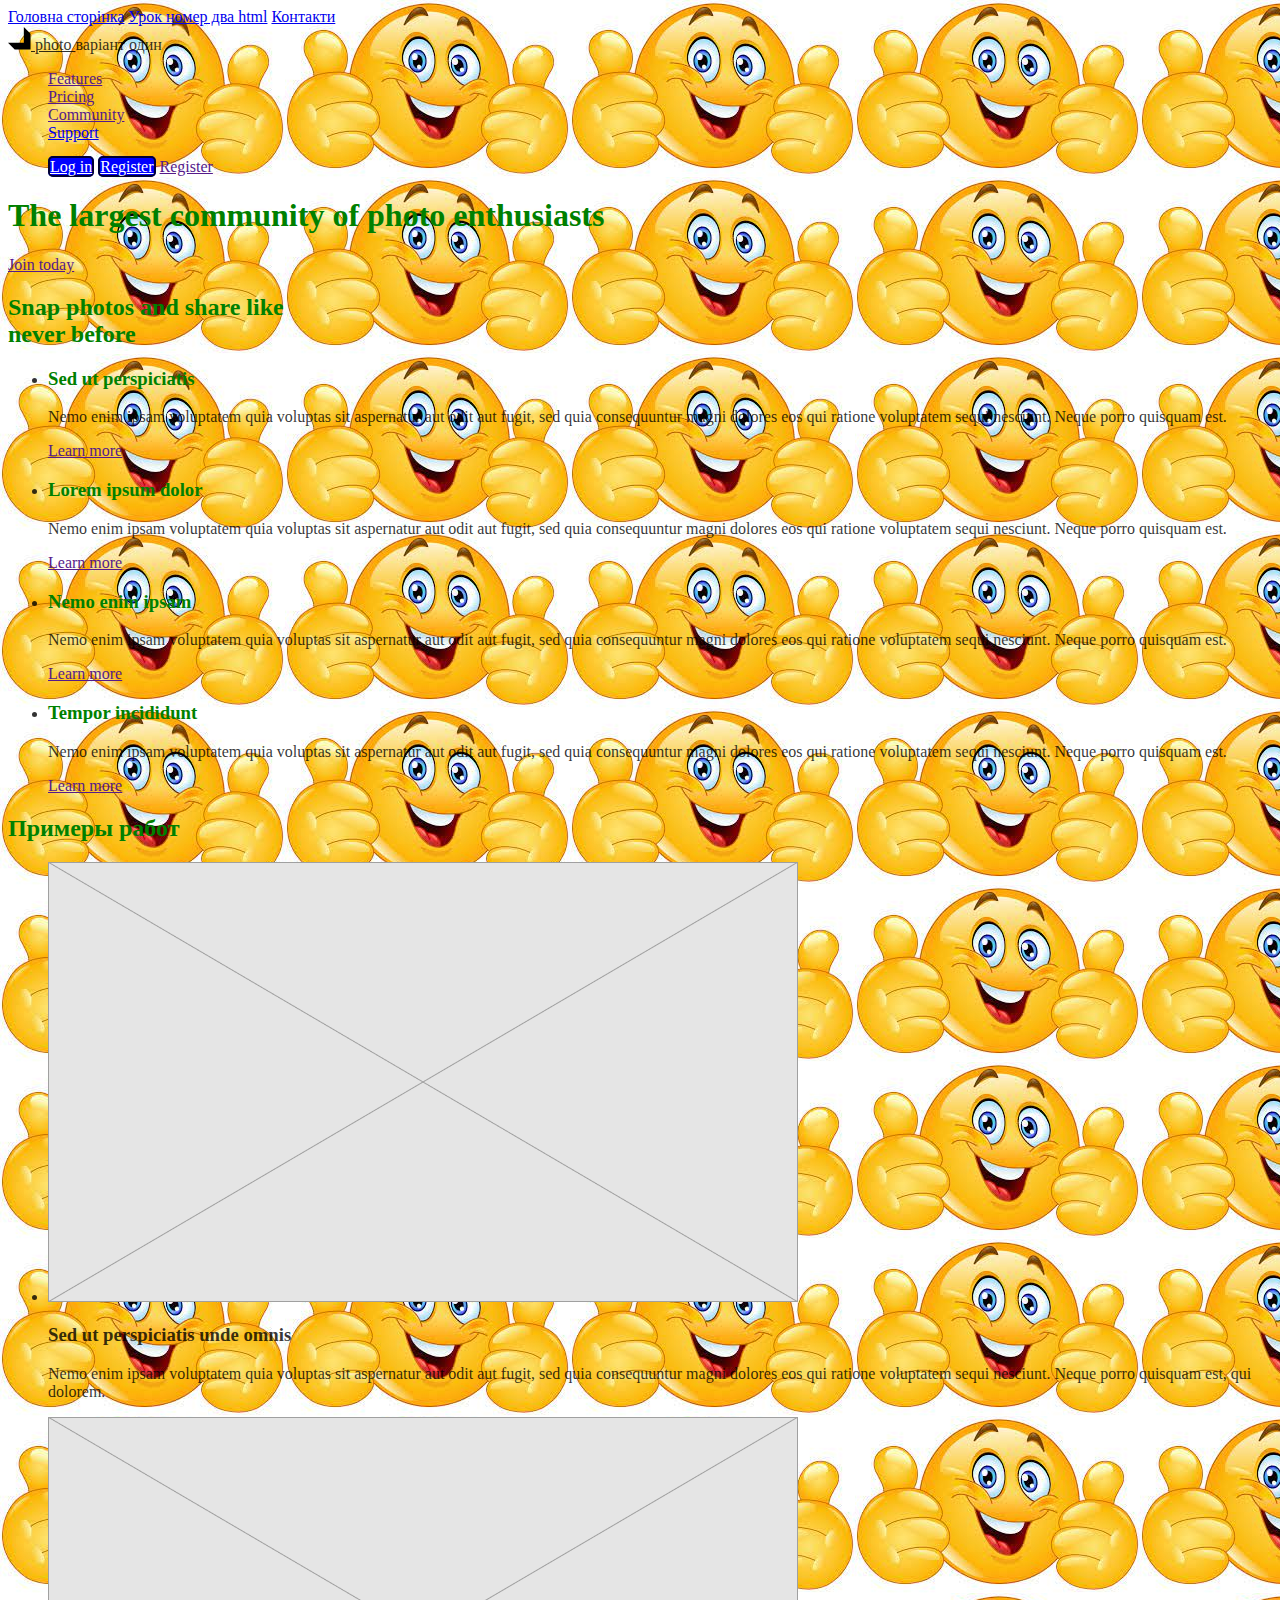
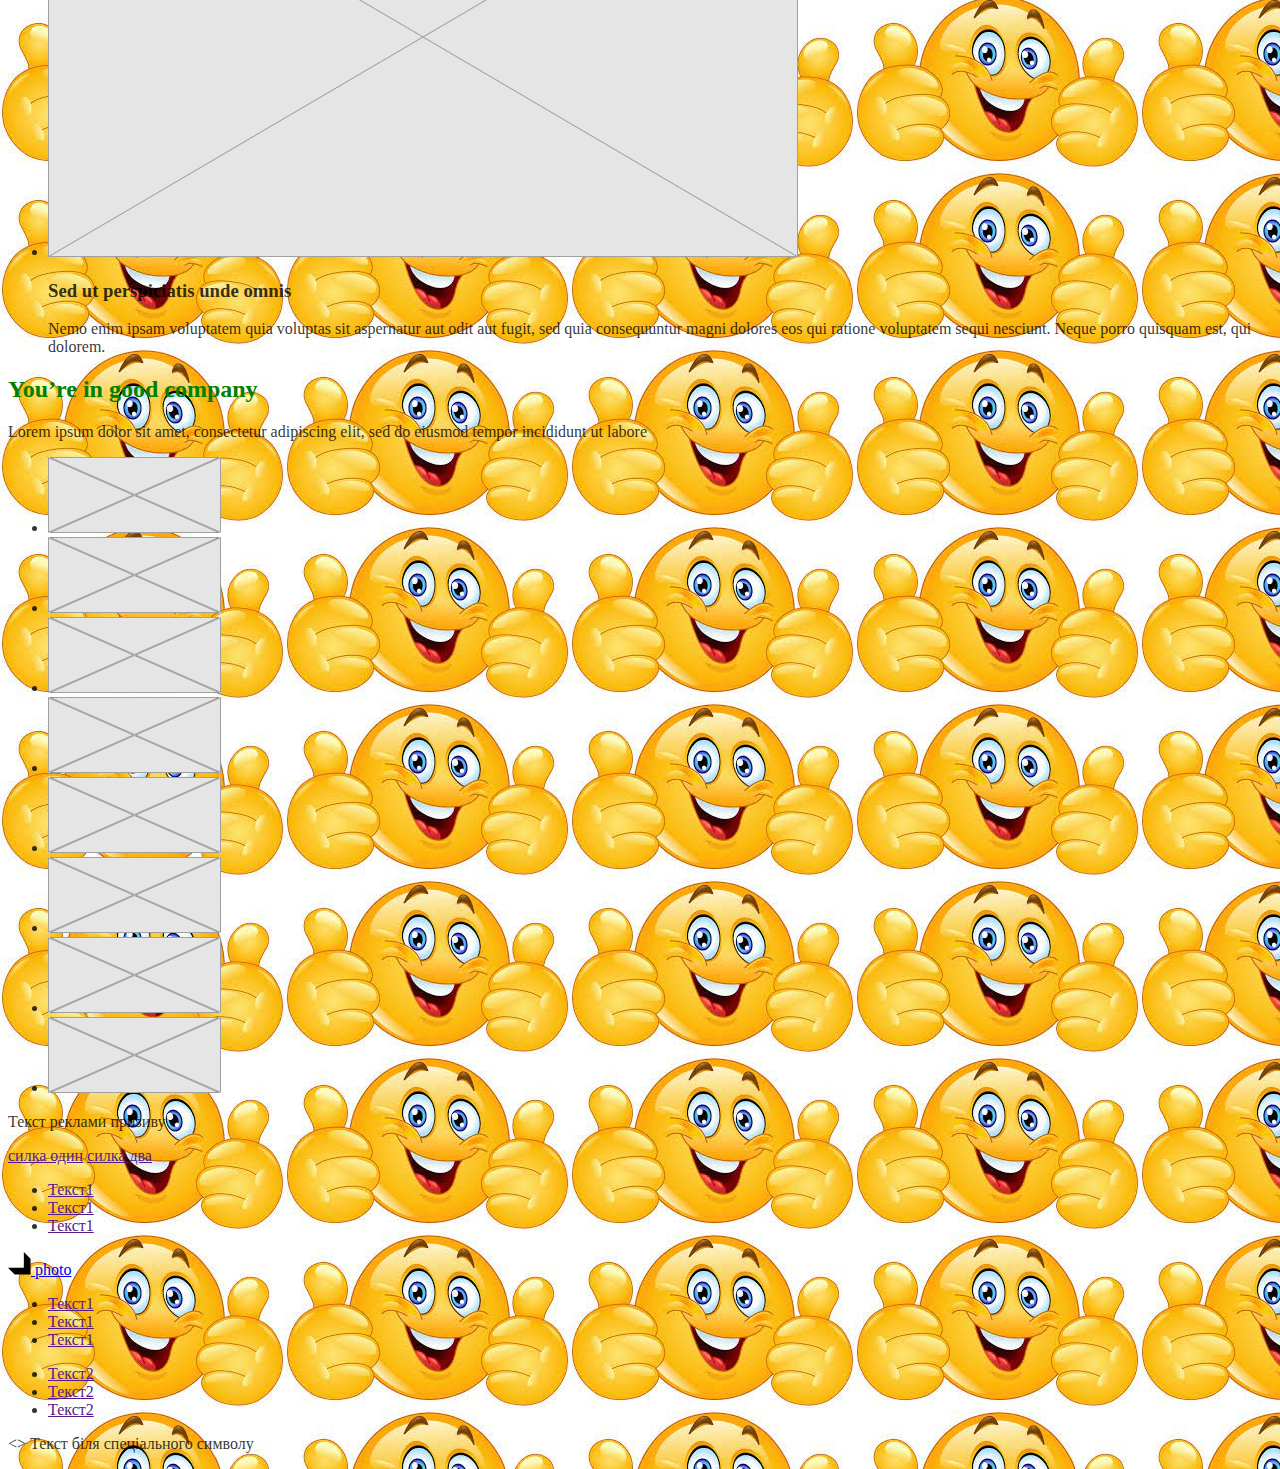
<file: lesson_number_one_html.html>
<!DOCTYPE html>
<html lang="en">
  <head>
    <meta charset="UTF-8" />
    <meta name="viewport" content="width=device-width, initial-scale=1.0" />
    <title>Перший Урок</title>
    <link rel="stylesheet" href="./css/styles1.css" >


      <a href="./index.html">Головна сторінка</a>
    <a href="./lesson_number_two_html.html">Урок номер два html</a>
    <a href="#footer" class= "test-link">Контакти</a>
  </head>
  <body class="page">
    <!-- Шапка сайта -->
    <header>
      <nav>
        <a href="/" class="logo">
          <img src="./img/logo_1.svg" alt="Логотип компании"  />
          photo
        </a>

варіант один
        <ul class="reset site-nav">
          <li><a href="">Features</a></li>
          <li><a href="">Pricing</a></li>
          <li><a href="">Community</a></li>
          <li><a href="/support.html">Support</a></li>
        </ul>
        <!--варіант два-->
<!--        <ul class="hu">-->
<!--          <li class="hr"><a href="" class="linc">Features</a></li>-->
<!--          <li class="hr"><a href="" class="linc">Pricing</a></li>-->
<!--          <li class="hr"><a href="" class="linc">Community</a></li>-->
<!--          <li class="hr"><a href="" class="linc">Support</a></li>-->
<!--        </ul>-->

        <ul class="hu">
          <li class="hr"><a href="" class="button one">Log in</a></li>
          <li class="hr"><a href="" class="button two">Register</a></li>
        <li class="hr"><a href="" class="button1">Register</a></li>

        </ul>
      </nav>
    </header>

    <main>
      <!-- Герой -->
      <section class="section">
        <h1 class="section-titel">The largest community of photo enthusiasts</h1>
        <a href="">Join today</a>
      </section>

      <section class="work-examples">
        <h2 class="titel">Snap photos and share like <br />never before</h2>

        <ul>
          <li>
            <h3 class="titel">Sed ut perspiciatis</h3>
            <p>
              Nemo enim ipsam voluptatem quia voluptas sit aspernatur aut odit
              aut fugit, sed quia consequuntur magni dolores eos qui ratione
              voluptatem sequi nesciunt. Neque porro quisquam est.
            </p>
            <a href="">Learn more</a>
          </li>
          <li>
            <h3 class="titel">Lorem ipsum dolor</h3>
            <p>
              Nemo enim ipsam voluptatem quia voluptas sit aspernatur aut odit
              aut fugit, sed quia consequuntur magni dolores eos qui ratione
              voluptatem sequi nesciunt. Neque porro quisquam est.
            </p>
            <a href="">Learn more</a>
          </li>
          <li>
            <h3 class="titel">Nemo enim ipsam</h3>
            <p>
              Nemo enim ipsam voluptatem quia voluptas sit aspernatur aut odit
              aut fugit, sed quia consequuntur magni dolores eos qui ratione
              voluptatem sequi nesciunt. Neque porro quisquam est.
            </p>
            <a href="">Learn more</a>
          </li>
          <li>
            <h3 class="titel">Tempor incididunt</h3>
            <p>
              Nemo enim ipsam voluptatem quia voluptas sit aspernatur aut odit
              aut fugit, sed quia consequuntur magni dolores eos qui ratione
              voluptatem sequi nesciunt. Neque porro quisquam est.
            </p>
            <a href="">Learn more</a>
          </li>
        </ul>
      </section>

      <!-- приклади робіт -->
      <section class="section">
        <h2 class="section-titel">Примеры работ</h2>

        <ul>
          <li>
            <img src="./img/img.png" alt="Зимний лес" width="750" />
            <h3>Sed ut perspiciatis unde omnis</h3>
            <p>
              Nemo enim ipsam voluptatem quia voluptas sit aspernatur aut odit
              aut fugit, sed quia consequuntur magni dolores eos qui ratione
              voluptatem sequi nesciunt. Neque porro quisquam est, qui dolorem.
            </p>
          </li>
          <li>
            <img src="./img/img.png" alt="Поле" width="750" />
            <h3>Sed ut perspiciatis unde omnis</h3>
            <p>
              Nemo enim ipsam voluptatem quia voluptas sit aspernatur aut odit
              aut fugit, sed quia consequuntur magni dolores eos qui ratione
              voluptatem sequi nesciunt. Neque porro quisquam est, qui dolorem.
            </p>
          </li>
        </ul>
      </section>

      <!-- Testimonials -->
      <section class="section">
        <h2 class="section-titel">You’re in good company</h2>
        <p>
          Lorem ipsum dolor sit amet, consectetur adipiscing elit, sed do
          eiusmod tempor incididunt ut labore
        </p>

        <ul>
          <li>
            <a href=""
              ><img src="./img/logo2.svg" alt="Логотип компании"
            /></a>
          </li>
          <li>
            <a href=""
              ><img src="./img/logo2.svg" alt="Логотип компании"
            /></a>
          </li>
          <li>
            <a href=""
              ><img src="./img/logo2.svg" alt="Логотип компании"
            /></a>
          </li>
          <li>
            <a href=""
              ><img src="./img/logo2.svg" alt="Логотип компании"
            /></a>
          </li>
          <li>
            <a href=""
              ><img src="./img/logo2.svg" alt="Логотип компании"
            /></a>
          </li>
          <li>
            <a href=""
              ><img src="./img/logo2.svg" alt="Логотип компании"
            /></a>
          </li>
          <li>
            <a href=""
              ><img src="./img/logo2.svg" alt="Логотип компании"
            /></a>
          </li>
          <li>
            <a href=""
              ><img src="./img/logo2.svg" alt="Логотип компании"
            /></a>
          </li>
        </ul>
      </section>
      <section class="section">
        <p>Текст реклами призиву</p>
        <div>
        <a href="">силка один</a>
        <a href="">силка два</a>
        </div>

      </section>
    </main>

    <!-- Футер -->
    <footer id="footer">
      <ul>
        <li><a href=""> Текст1</a></li>
        <li><a href=""> Текст1</a></li>
        <li><a href=""> Текст1</a></li>
      </ul>
      <a href="/">
          <img src="./img/logo_1.svg" alt="Логотип компании" width="" height="" />
          photo
        </a>
      <ul>
        <li><a href=""> Текст1</a></li>
        <li><a href=""> Текст1</a></li>
        <li><a href=""> Текст1</a></li>
      </ul>

      <ul>
        <li><a href="" aria-label="tecn"> Текст2</a></li>
        <li><a href="" aria-label="tecn"> Текст2</a></li>
        <li><a href="" aria-label="tecn"> Текст2</a></li>
      </ul>
      <p>&lt;&gt; Текст біля спеціального символу</p>
    </footer>
  </body>
</html>
</file>
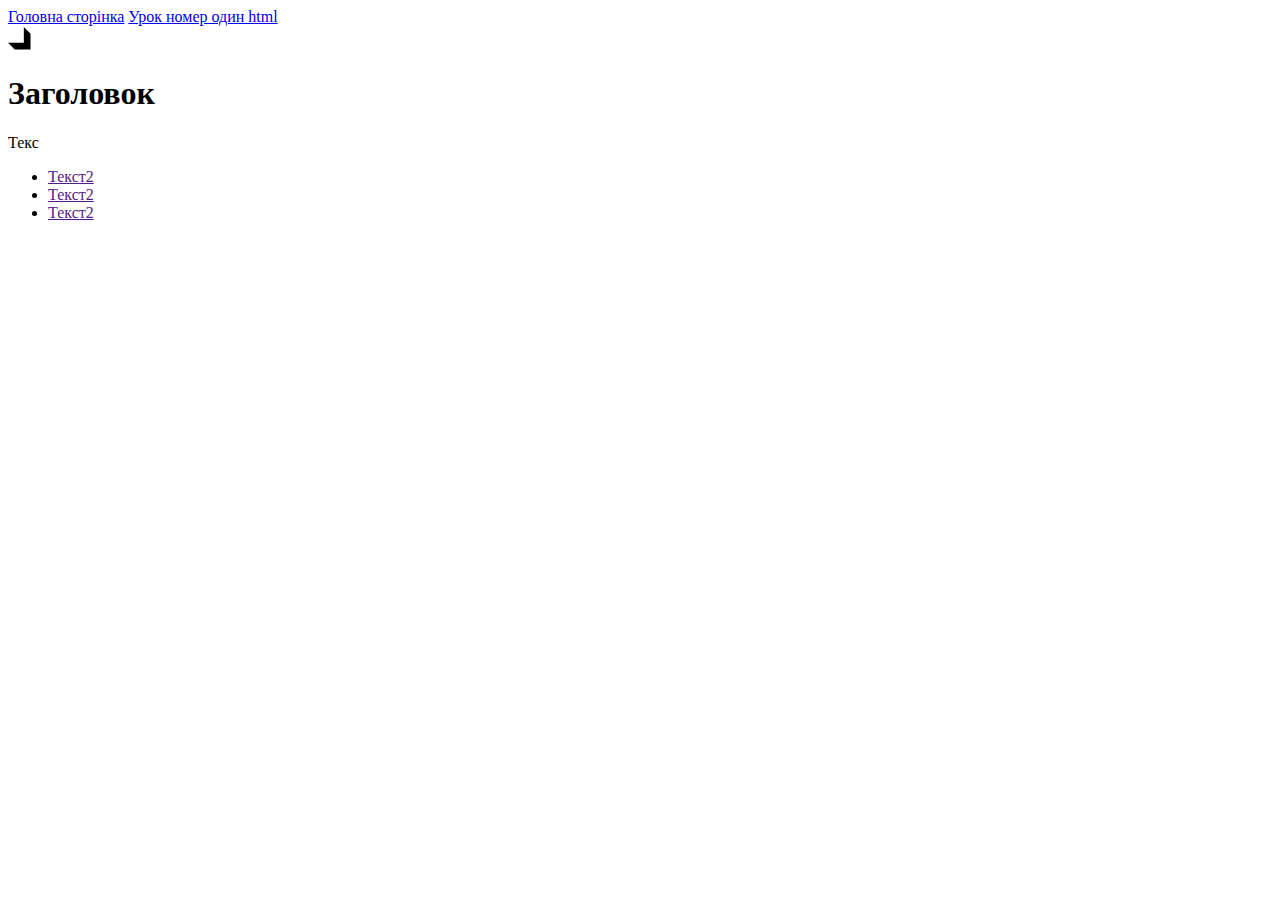
<file: lesson_number_two_html.html>
<!doctype html>
<html lang="en">
<head>
    <meta charset="UTF-8">
    <meta name="viewport"
          content="width=device-width, user-scalable=no, initial-scale=1.0, maximum-scale=1.0, minimum-scale=1.0">
    <meta http-equiv="X-UA-Compatible" content="ie=edge">
    <title>Другий Урок</title>
    <a href="./index.html">Головна сторінка</a>
    <a href="./lesson_number_two_html.html">Урок номер один html</a>
</head>
<body>
<article>
    <img src="./img/logo_1.svg" alt="Логотип компании" />
    <h1>Заголовок</h1>
    <p>Текс</p>
    <ul>
        <li><a href="" aria-label="tecn"> Текст2</a></li>
        <li><a href="" aria-label="tecn"> Текст2</a></li>
        <li><a href="" aria-label="tecn"> Текст2</a></li>
    </ul>
</article>

</body>
</html>
</file>
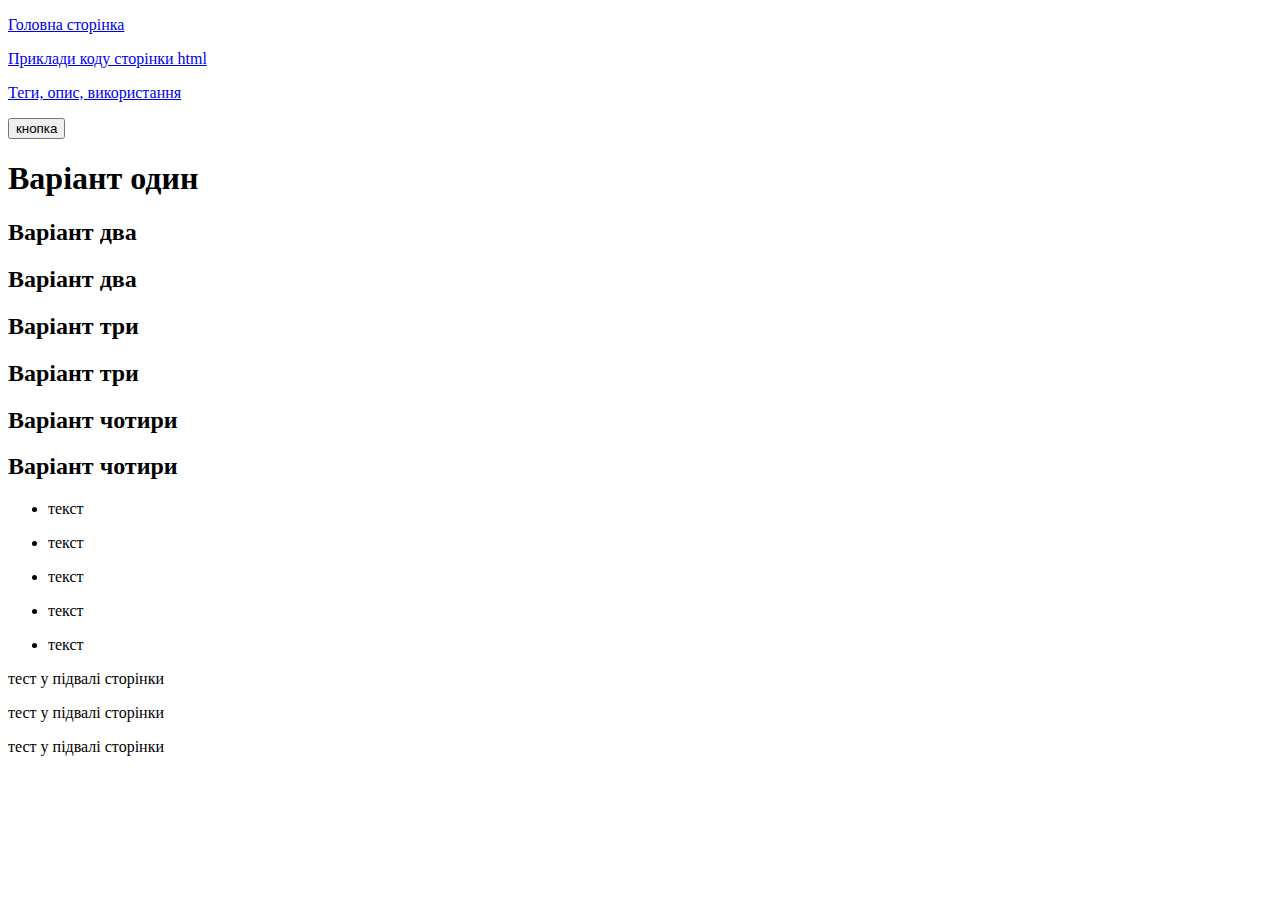
<file: page_design_css.html>
<!doctype html>
<html lang="uk">
<head>
    <meta charset="UTF-8">
    <meta name="viewport"
          content="width=device-width, user-scalable=no, initial-scale=1.0, maximum-scale=1.0, minimum-scale=1.0">
    <meta http-equiv="X-UA-Compatible" content="ie=edge">
    <title>Оформлення html</title>
  <!--<style>
  body {background-color: gray;}
    .titel2 {
    color: red;}
    .titel3 {
    color: orange;}

    /*footer{color: red;}*/
  </style>-->


    <link rel="stylesheet" href="./css/style.css">
</head>
<body>
<header>
  <nav>
    <a href="./index.html"><p>Головна сторінка</p></a>
    <a href="./code_examples_html.html"><p>Приклади коду сторінки html</p></a>
    <a href="./code_tags.html"><p>Теги, опис, використання</p></a>
  </nav>
    <button class="titel">кнопка</button>
</header>
<main>
  <h1 class="titel" ">Варіант один</h1>
  <h2 class="titel">Варіант два</h2>
  <h2 class="titel">Варіант два</h2>
    <h2 class="titel">Варіант три</h2>
    <h2 class="titel">Варіант три</h2>
    <h2 class="titel">Варіант чотири</h2>
    <h2 class="titel">Варіант чотири</h2>

    <ul>

        <li class="test"><p>текст</p></li>
        <li><p>текст</p></li>
        <li class="test"><p>текст</p></li>
        <li><p>текст</p></li>
        <li><p>текст</p></li>
    </ul>
</main>

<footer>
    <p class="titel5">тест у підвалі сторінки</p>
    <p class="titel4">тест у підвалі сторінки</p>
    <p id="id1">тест у підвалі сторінки</p>

</footer>
</body>
</html>
</file>
<file: css/styles1.css>
/*для силок*/
/*.test-link {color: limegreen;}*/
/*.test-link:hover {color: aqua}*/
/*.test-link:focus {color: magenta}*/
/*.test-link:activ {color: brown}*/
/*.test-link:focus {color: rgb(255,255,0,0.5)}*/

/*для тексту*/
/*body {color: #2a2a2a;*/
/*font-family: cursive;*/
/*font-size: 14px;*/
/*font-style: normal;*/
/*font-weight: 400;*/
/*line-height: 24px; *//* 171.429% */
/*letter-spacing: 0.42px;}*/

/*ul {list-style: none}*/
/*встановлення пераміних*/

/*body {*/
/*  background-image: url(/img/logo.jpg);*/
/*  background-repeat: no-repeat;*/
/*  background-position: center center;*/
/*  background-attachment: fixed;*/
/*  -webkit-background-size: cover;*/
/*  -moz-background-size: cover;*/
/*  -o-background-size: cover;*/
/*  background-size: cover;*/
/*}*/
:root{ --color-one: rgb(0,0,0,0.8);
       --color-two: #ffffff;
     --color-three: green;
      --color-four: gray;
      --color-five: yellow;
    --color-six: blue;}    /*    #18a0fb}*/
body {
background-image: url(/img/logo.jpg);}
/*}*/


.page { background-color: var(--color-two);
    color: var(--color-one);
}

.logo { color: var(--color-one) }

.reset { list-style: none }

/*варіант один*/
/*.site-nav a { color: #18a0fb }*/
/*.site-nav a:hover, a:focus  { color: #000000 }*/
/*варіант два*/

 .site-nav .list {color: var(--color-three)}
.site-nav .linc:hover, .linc:focus {color: var(--color-one)}

.section-titel {color:var(--color-three)}
.work-examples .titel {color: var(--color-three)}

.button {color: var(--color-two);
 background-color: var(--color-six);
    width: 300px;
/*border-style: solid;*/
/*    border-color: var(--color-one);*/

/*  border-width: 200px;*/
/*height: 50px;*/
    border: 2px solid var(--color-one);
  border-radius: 5px;
/*border-style: outset;*/
/*    border-block-color: var(--color-one)*/
/*         width: 200px;*/
/*height: 50px;*/
/*flex-shrink: 0;*/
/*border-radius: 4px;*/

/*box-shadow: 0px 4px 4px 0px rgba(0, 0, 0, 0.15);*/
.button1 {
  background-color: white;
  color: black;
  border: 2px solid #4CAF50; /* Green */
}

.button-one {color: var(--color-six);
 background-color: var(--color-two)
border: 2px solid #4CAF50}

.button-two {color: var(--color-two);
 background-color: var(--color-six)
border: 2px solid #4CAF50}
/*ul.hu {*/

/*position: -webkit-sticky; *//* Safari */
/*  position: sticky;*/
/*  top: 0;*/

}

li.hr {
    display: inline;
/*float: left;*/
}

/*a {*/
/*  display: block;*/
/*  padding: 20px;*/

/*}*/

        .button3 {background-color:aqua ;} /* Red */
.current-page {color: limegreen;}
</file>
<file: css/style.css>
/*  "* - стиль для всфєї сторінки (Універсальний)"
    *{color: blue;} */

  /*  "стиль по id, на сторінці не може бути двох однакових id (id)"
    #id1 {color: blue;}*/

   /* "стиль для  обгорнутого у тег (Теговий)"
    footer {color: blue;}*/

   /* "стиль для класу присвоєному тегу рекомендовано
     один клас використовувати для одного виду оформлення (Класовий)"
     щоб примінити два класи вони в тегу записуються через пробіл
     <body class="клас клас1">
     hover - для зміни кольору при наведені
     focus - для зміни кольору при табуляції
     active - при натисканні, активації

    .titel4 {color: blue;}
    .titel5 {color: brown;}
    .titel:hover {color: red;}
    .titel:focus {color: red;}
    .titel:active {color: red;}*/

/* "стиль для атрибута, або артибут із якимось значення
     якщо яртибут використовується стиль застосовується (Атрибутовий)"
    /*[class ]{color: blue;}*/
    /* [id="id1" ]{color: blue;}*/

  /* ul  p {color: blue;} - код стилю для наслідника всім потомка головного тега присвоюється стиль
        тобто якщо  головний "body" тоді всім "p" в "body" приміниться стиль  */

   /* li > p {color: blue;} - код стилю для дитини тільки якщо
        "р" являється наслідником "li" теги понеобхідноств*/

      /*  .test + li > p {color: blue;}  стиль для сосіда  */



.titel:active {color: red;}
</file>
